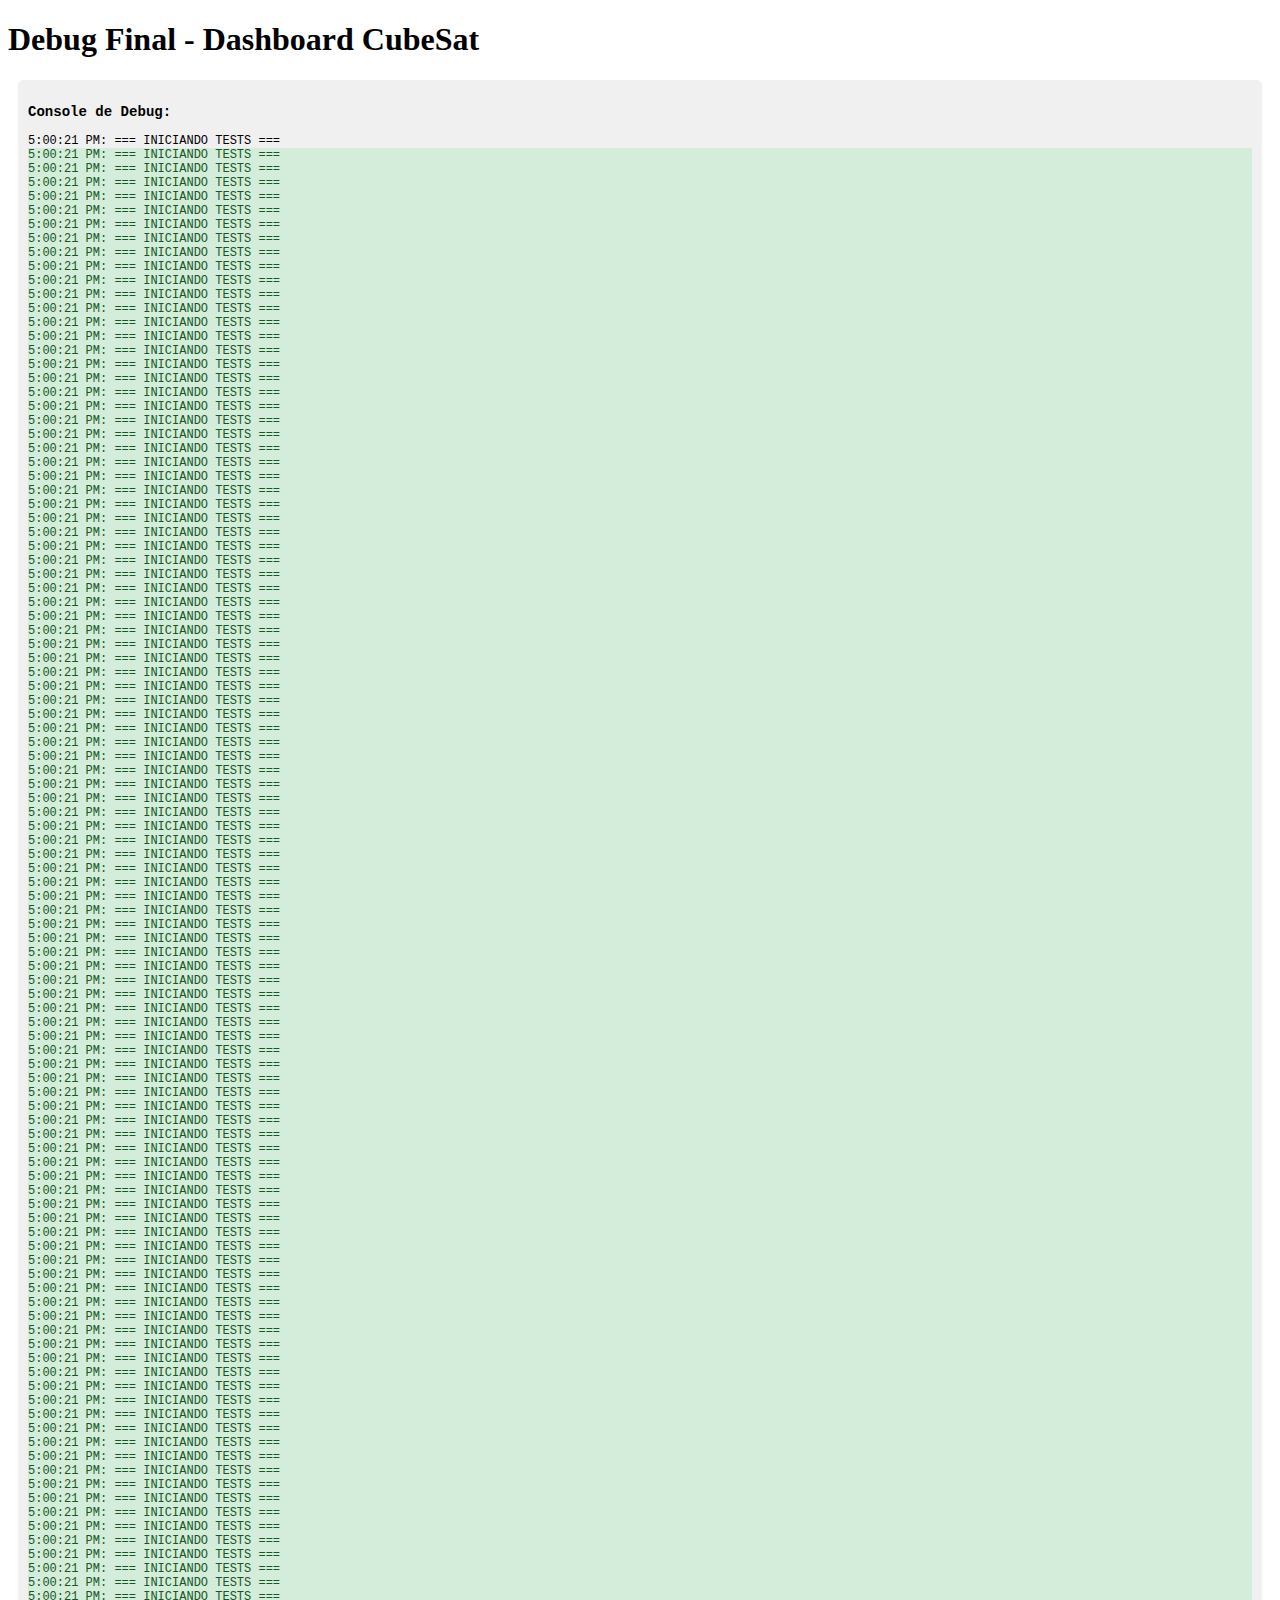
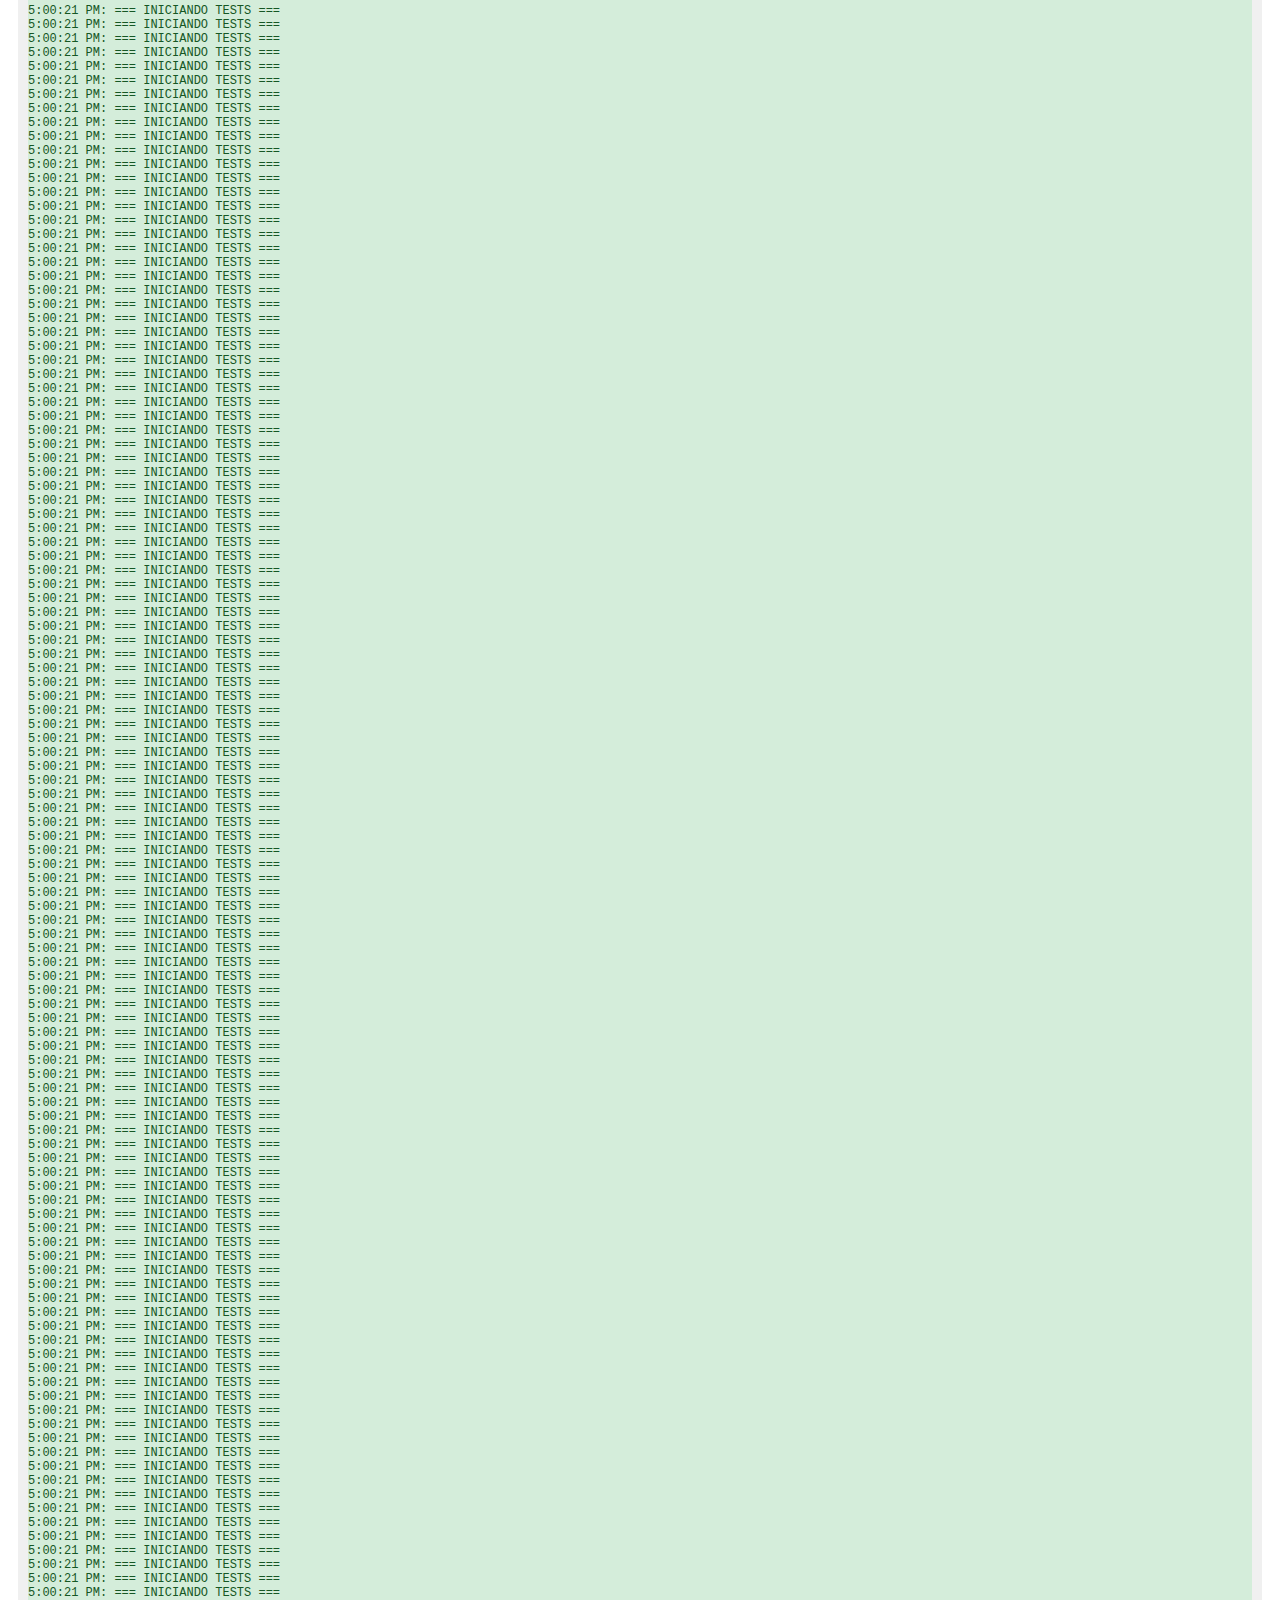
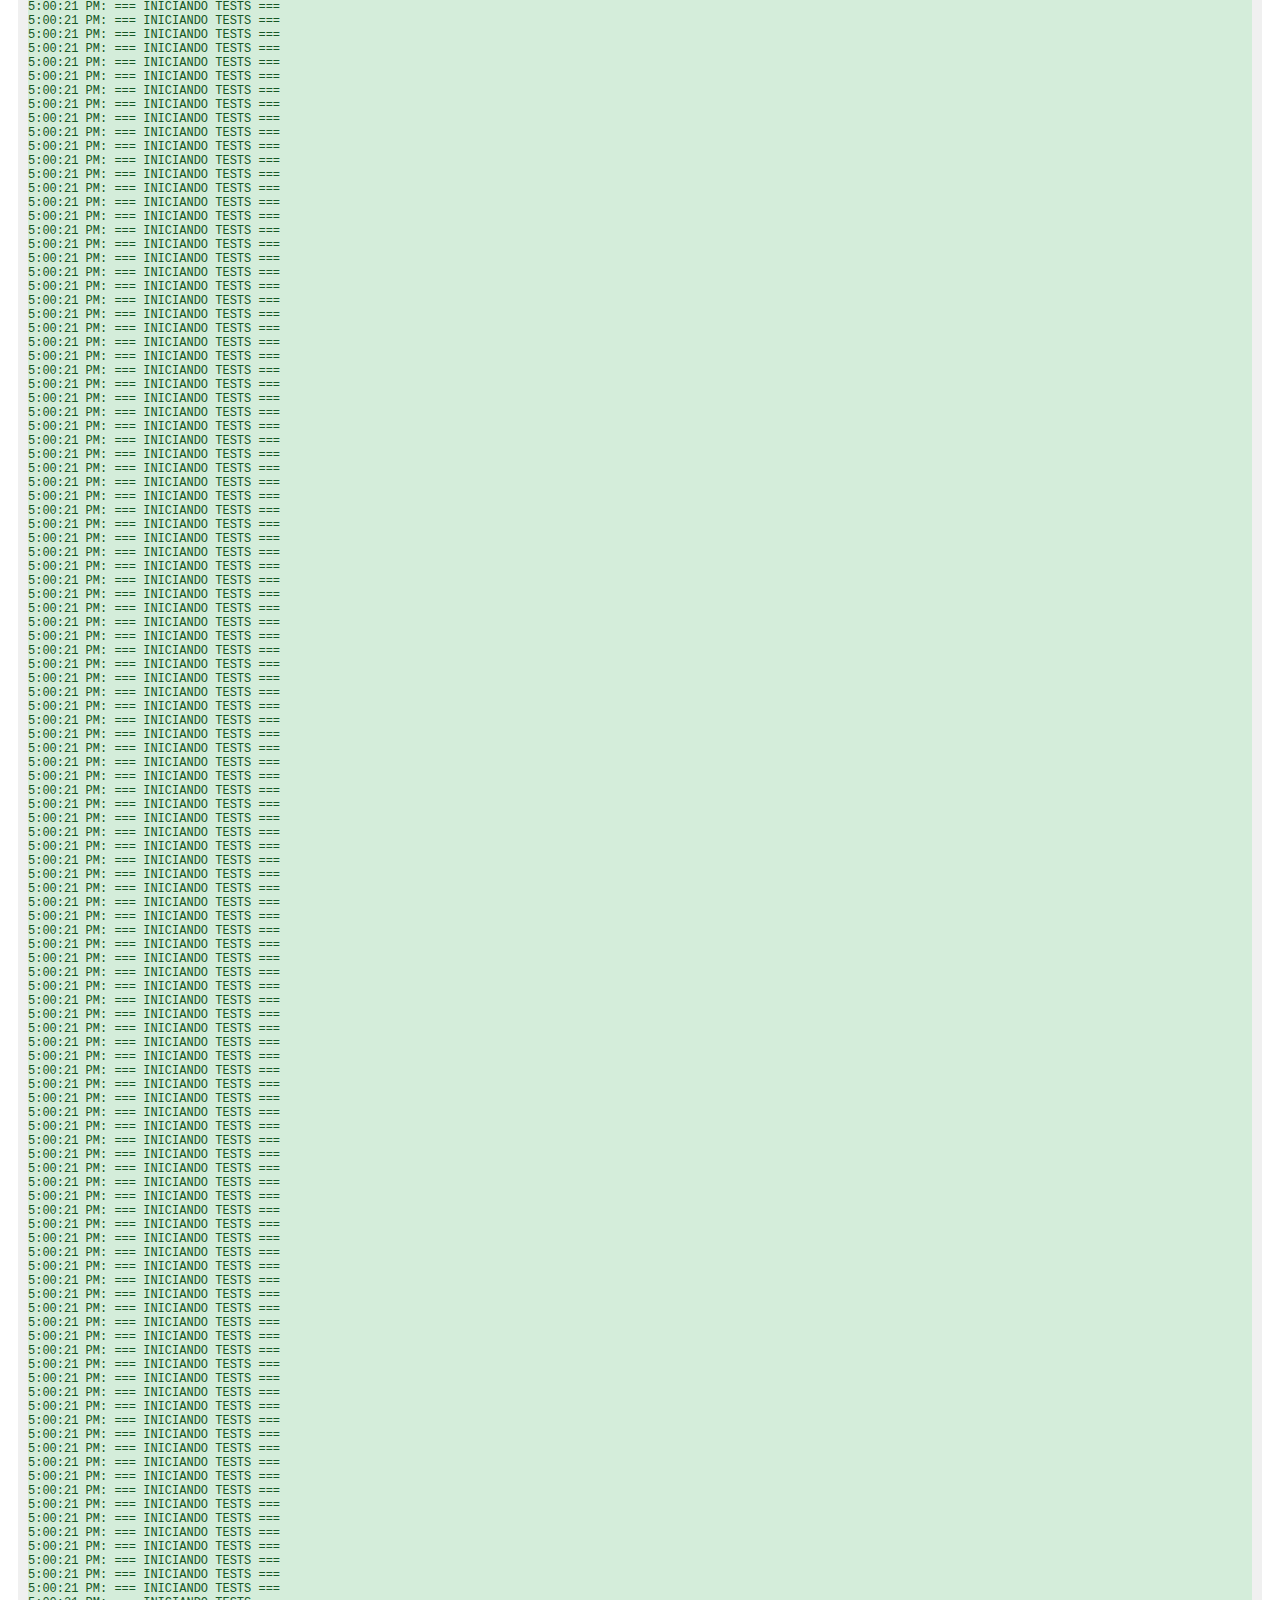
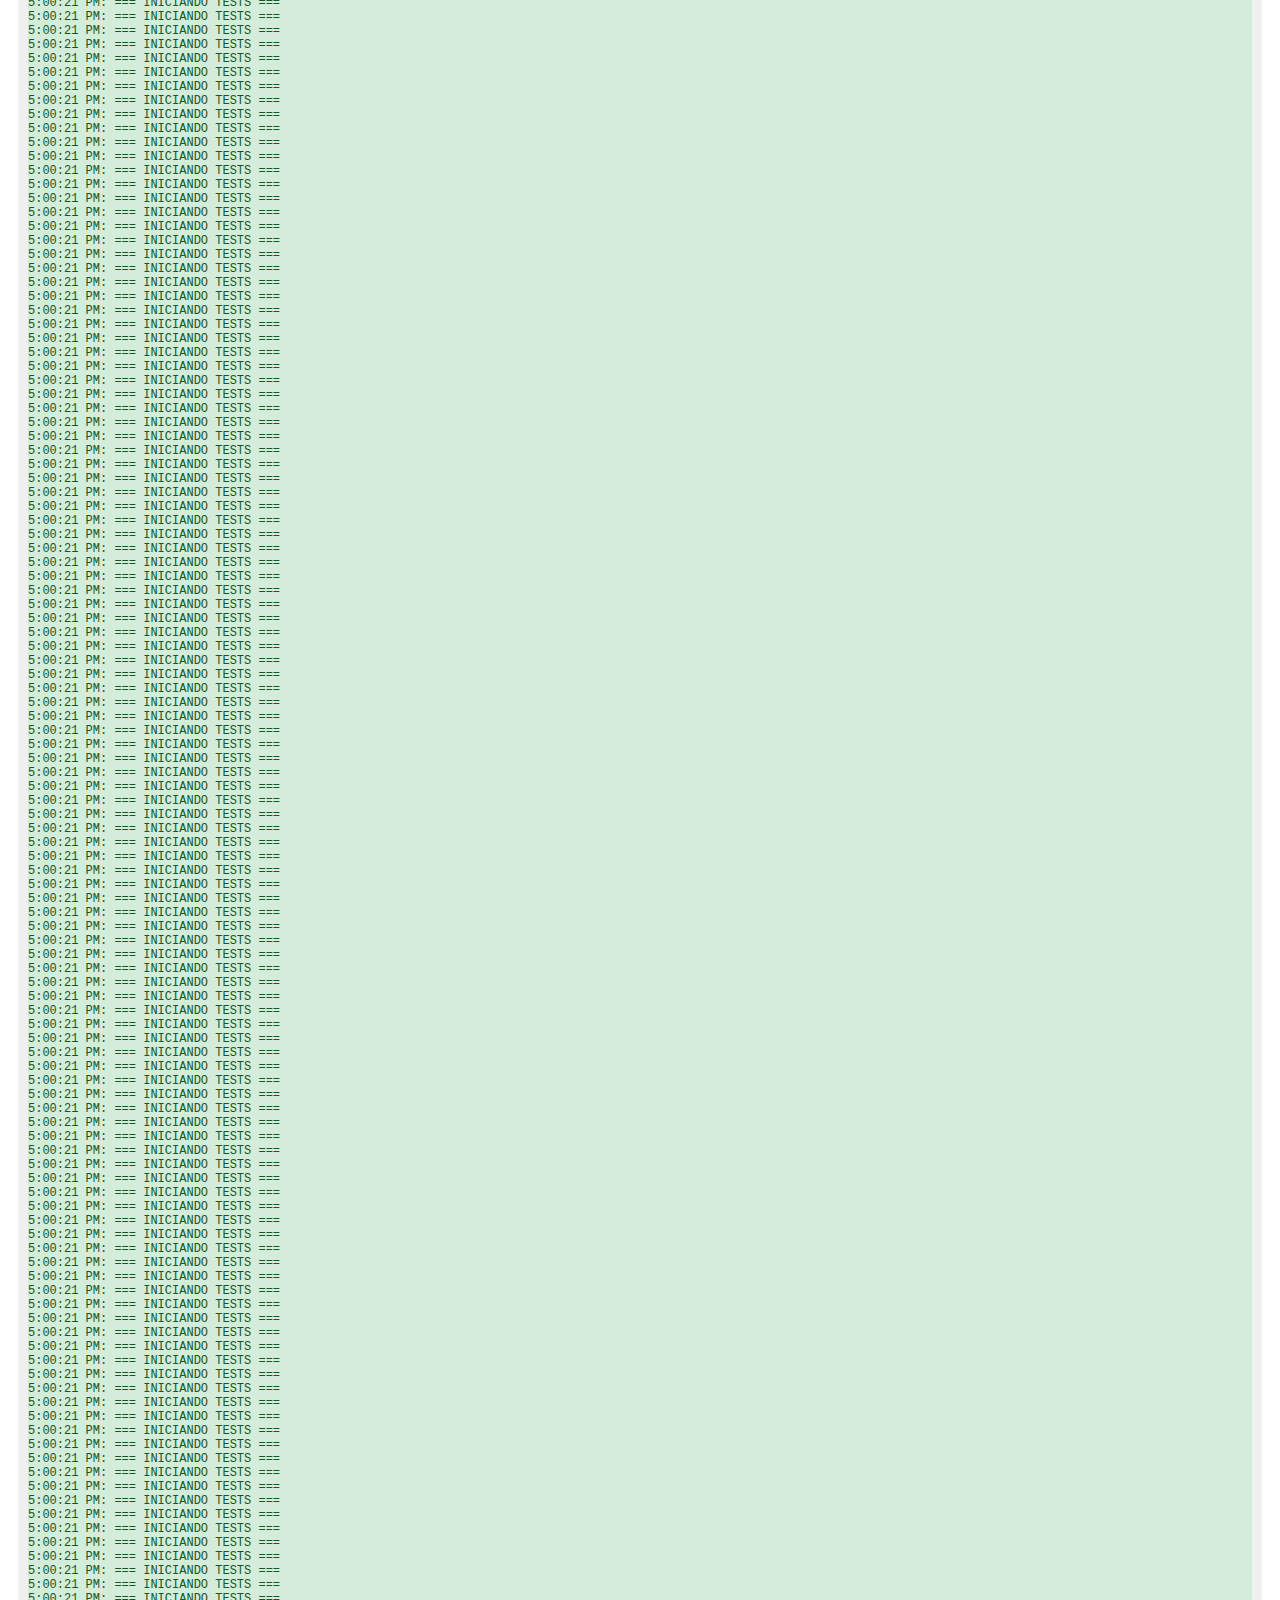
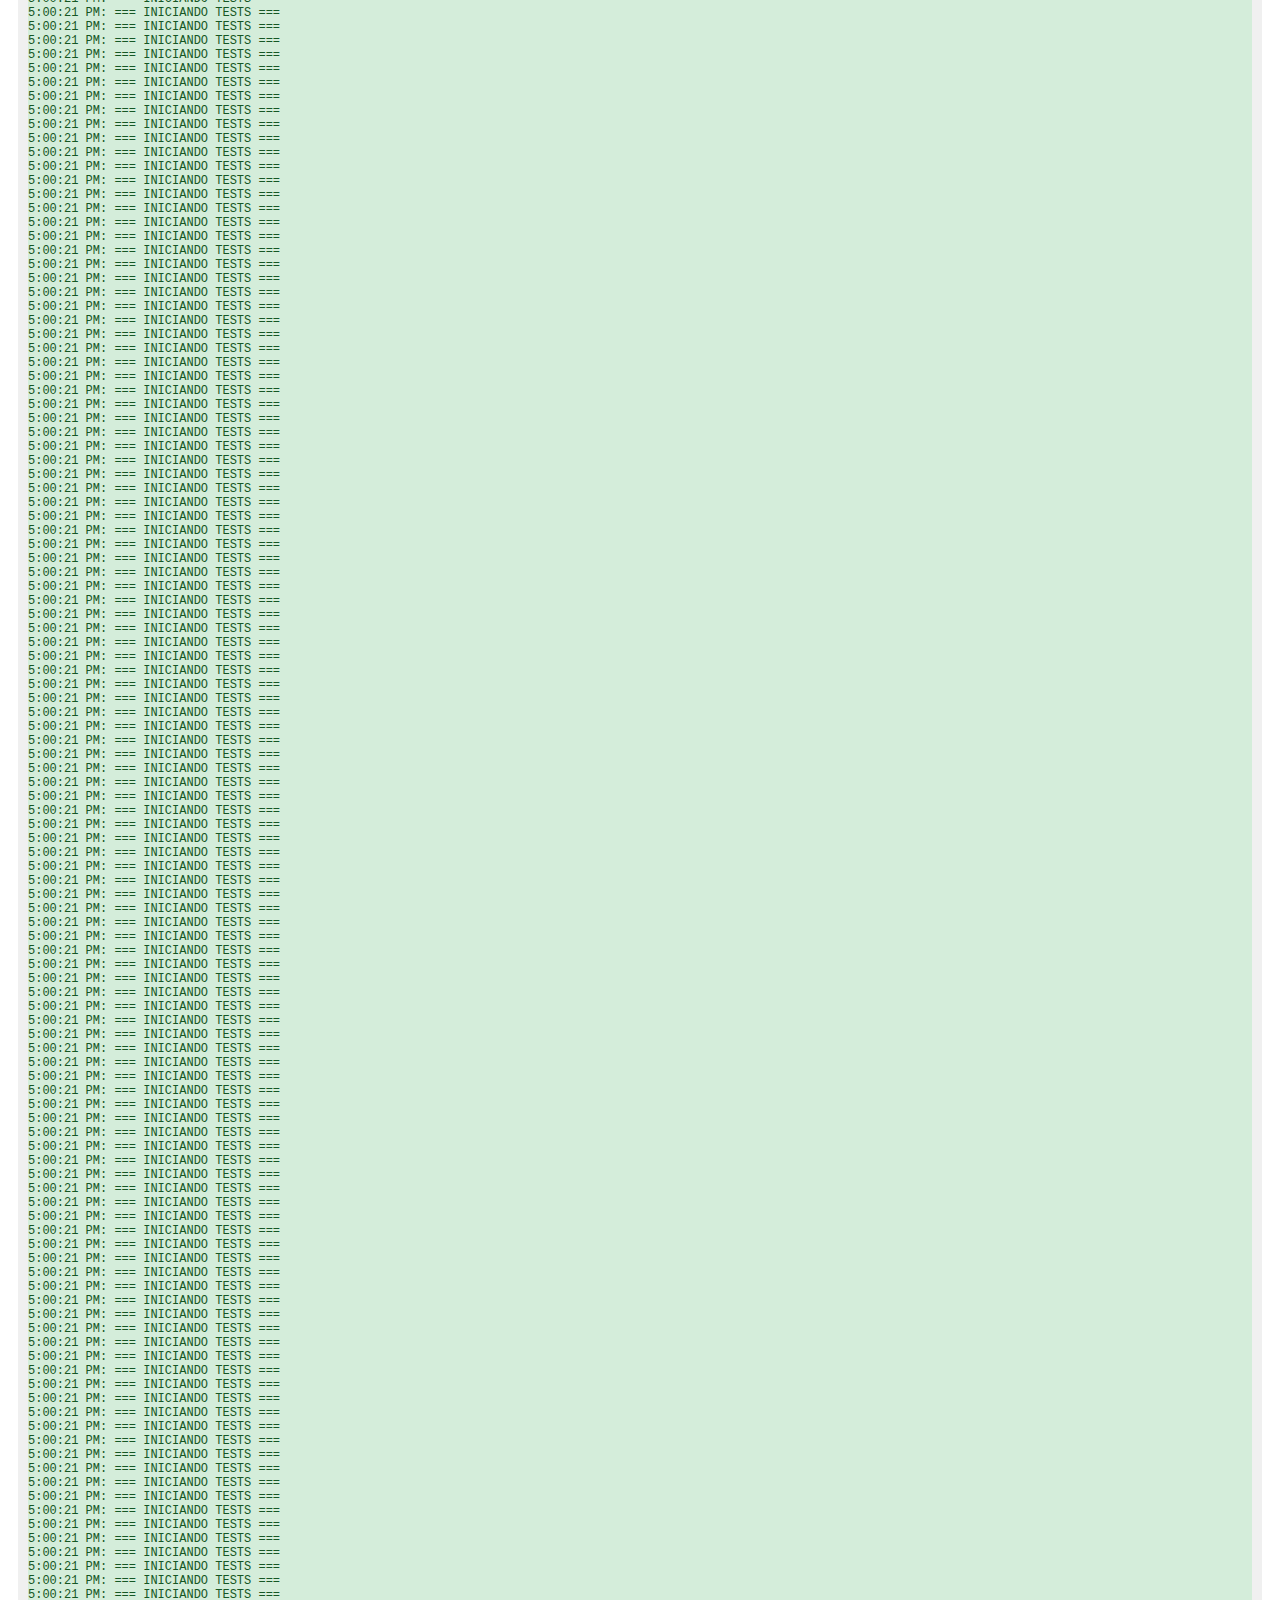
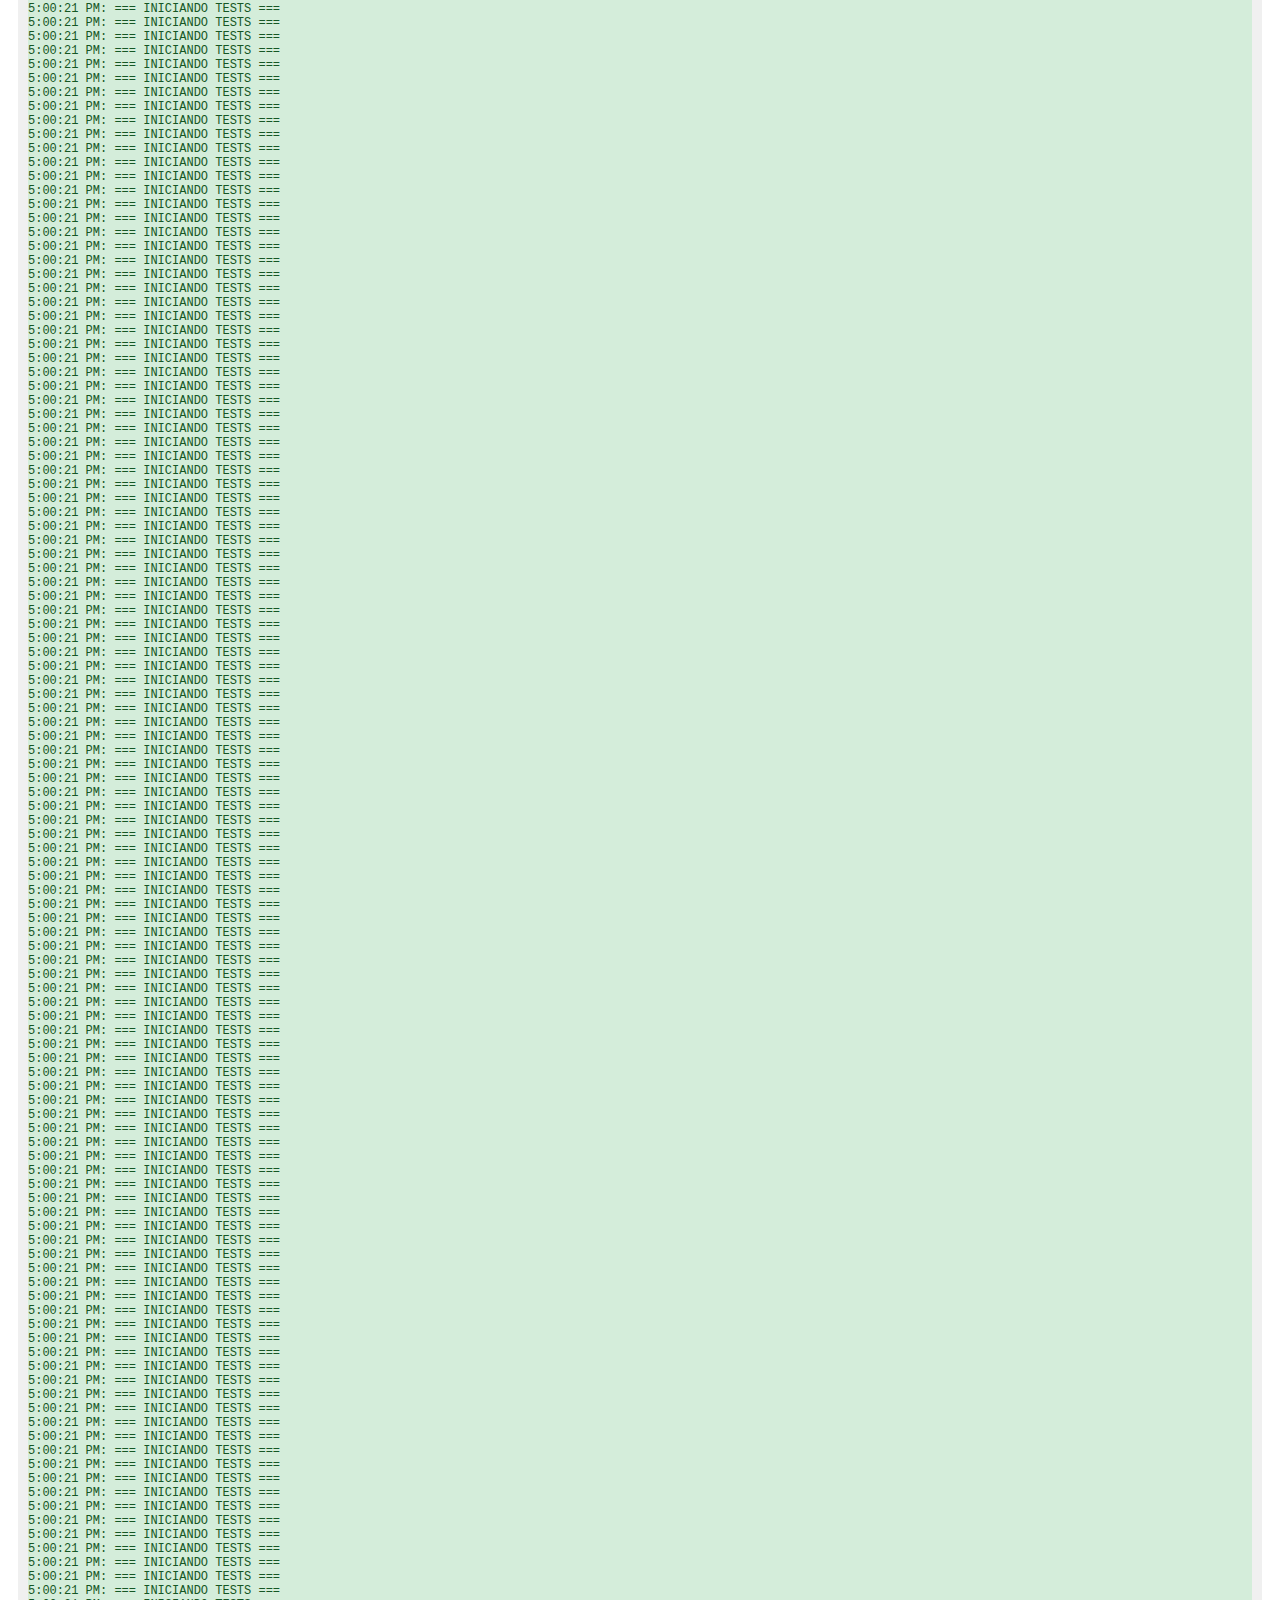
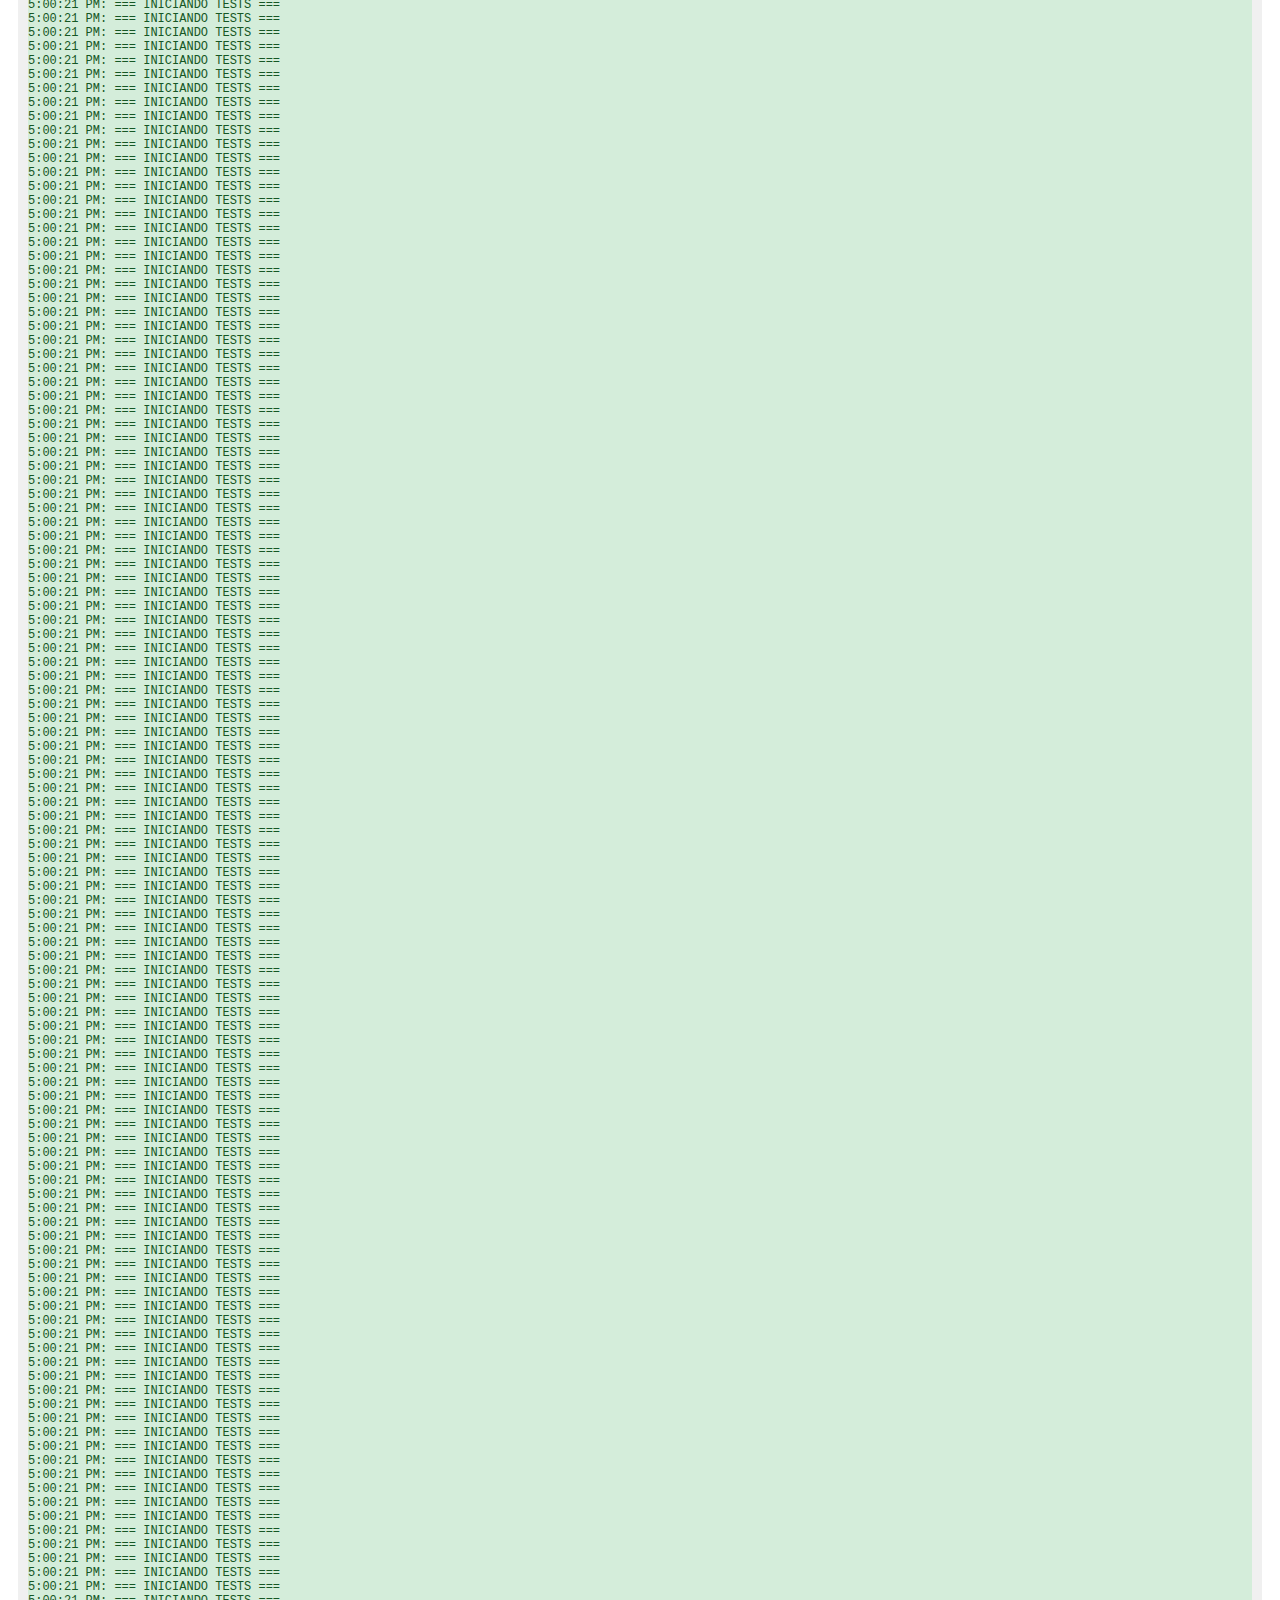
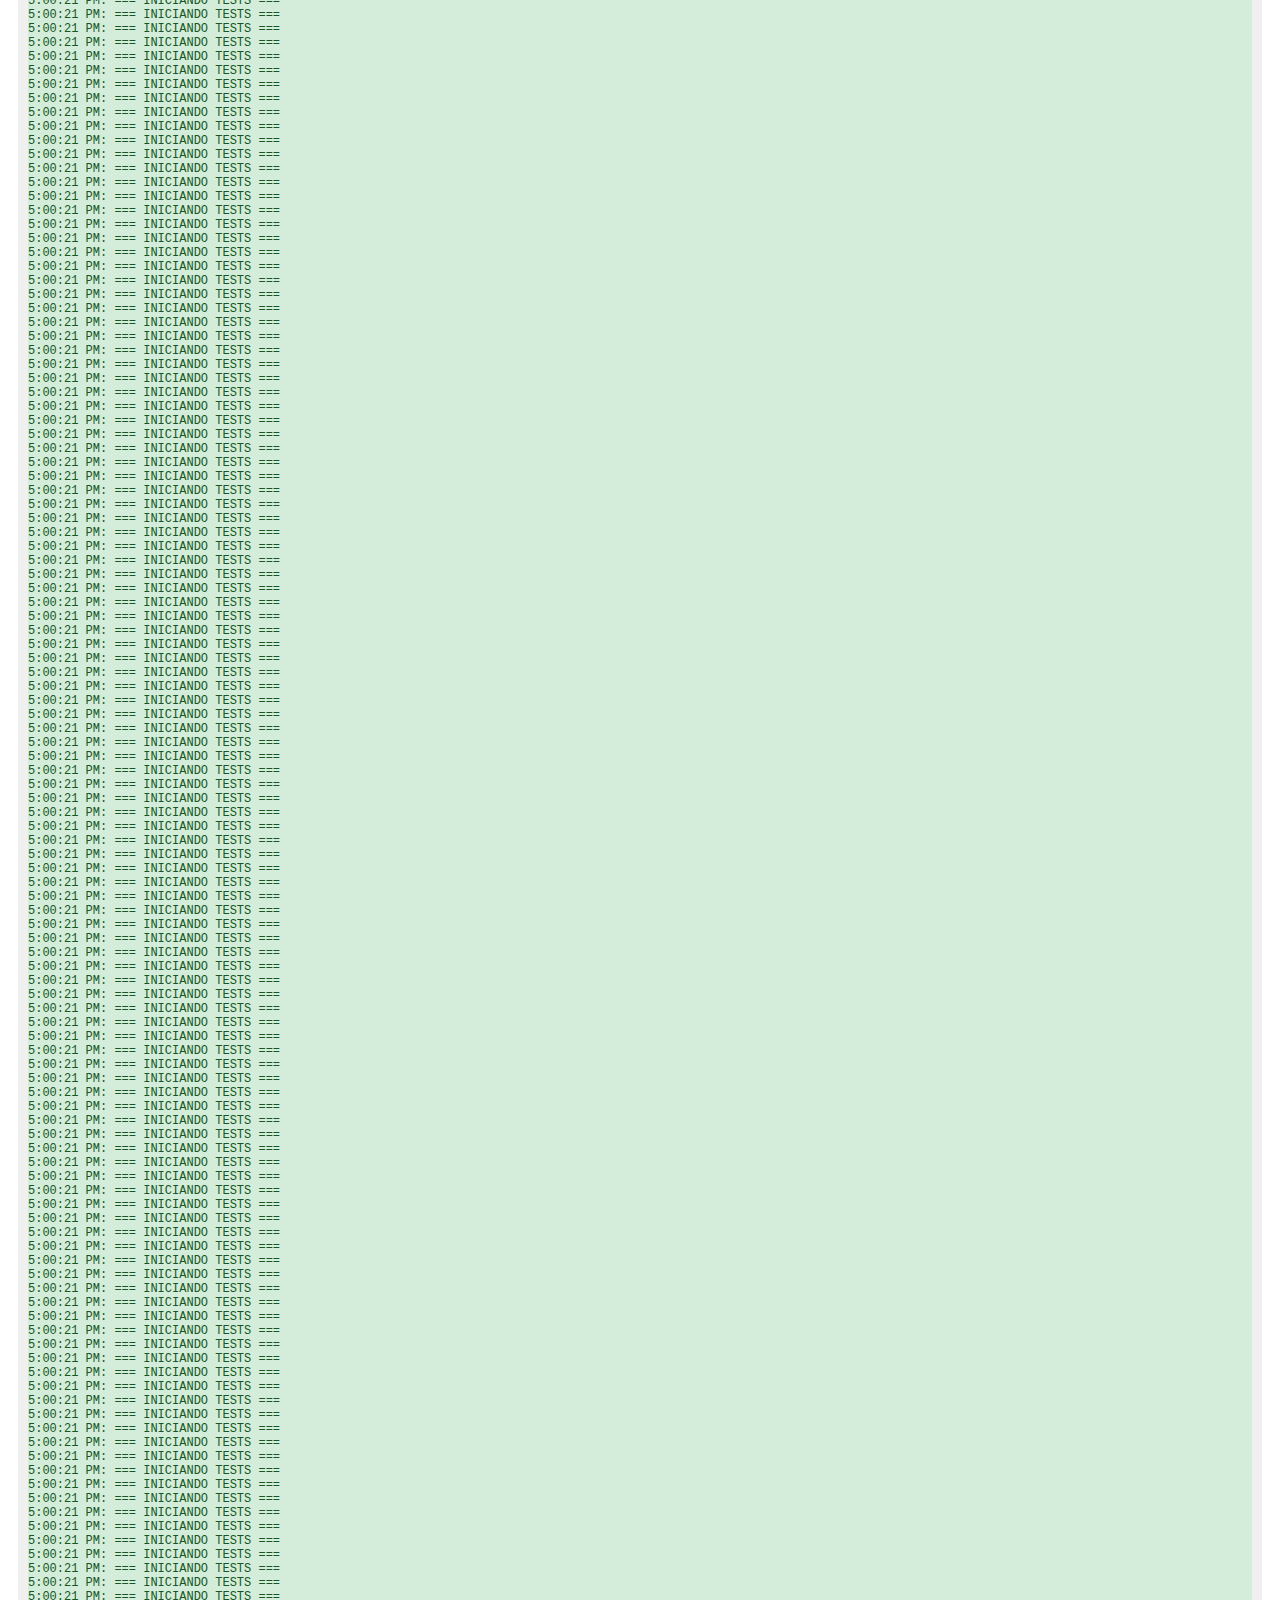
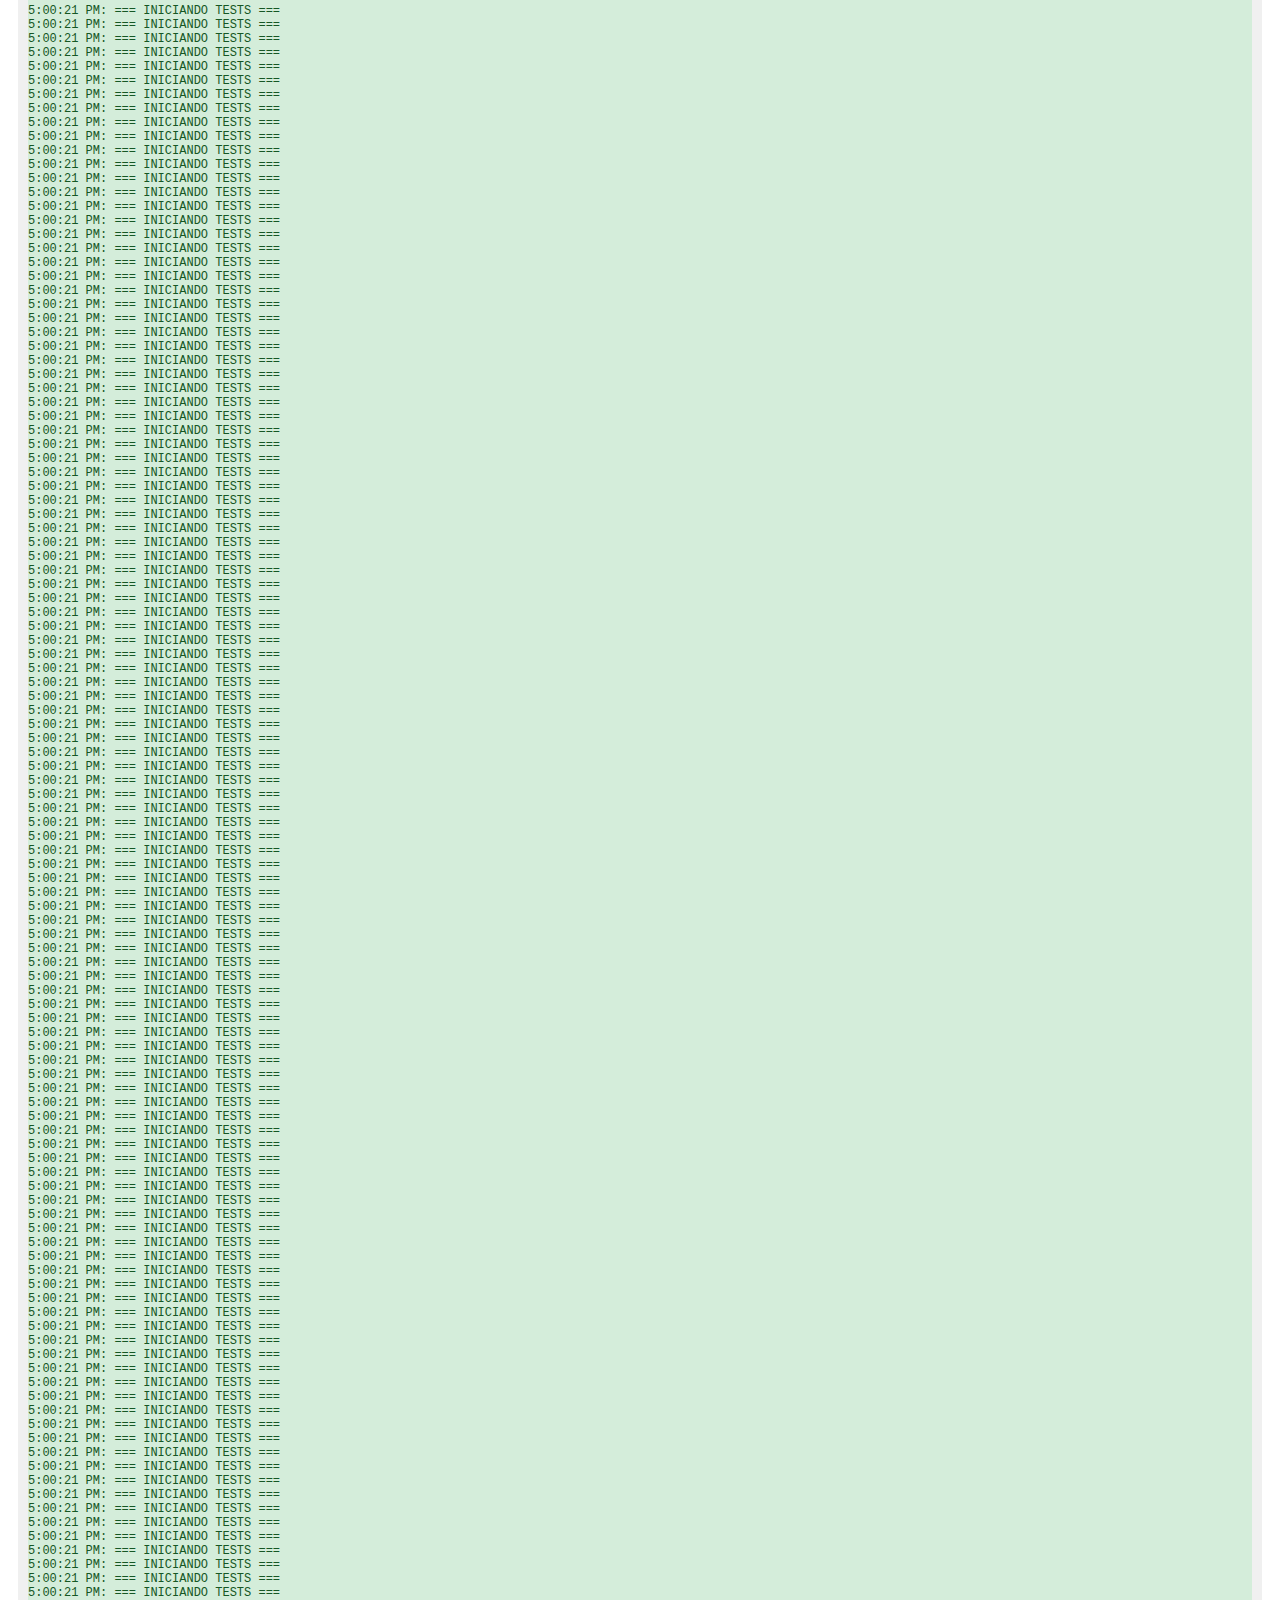
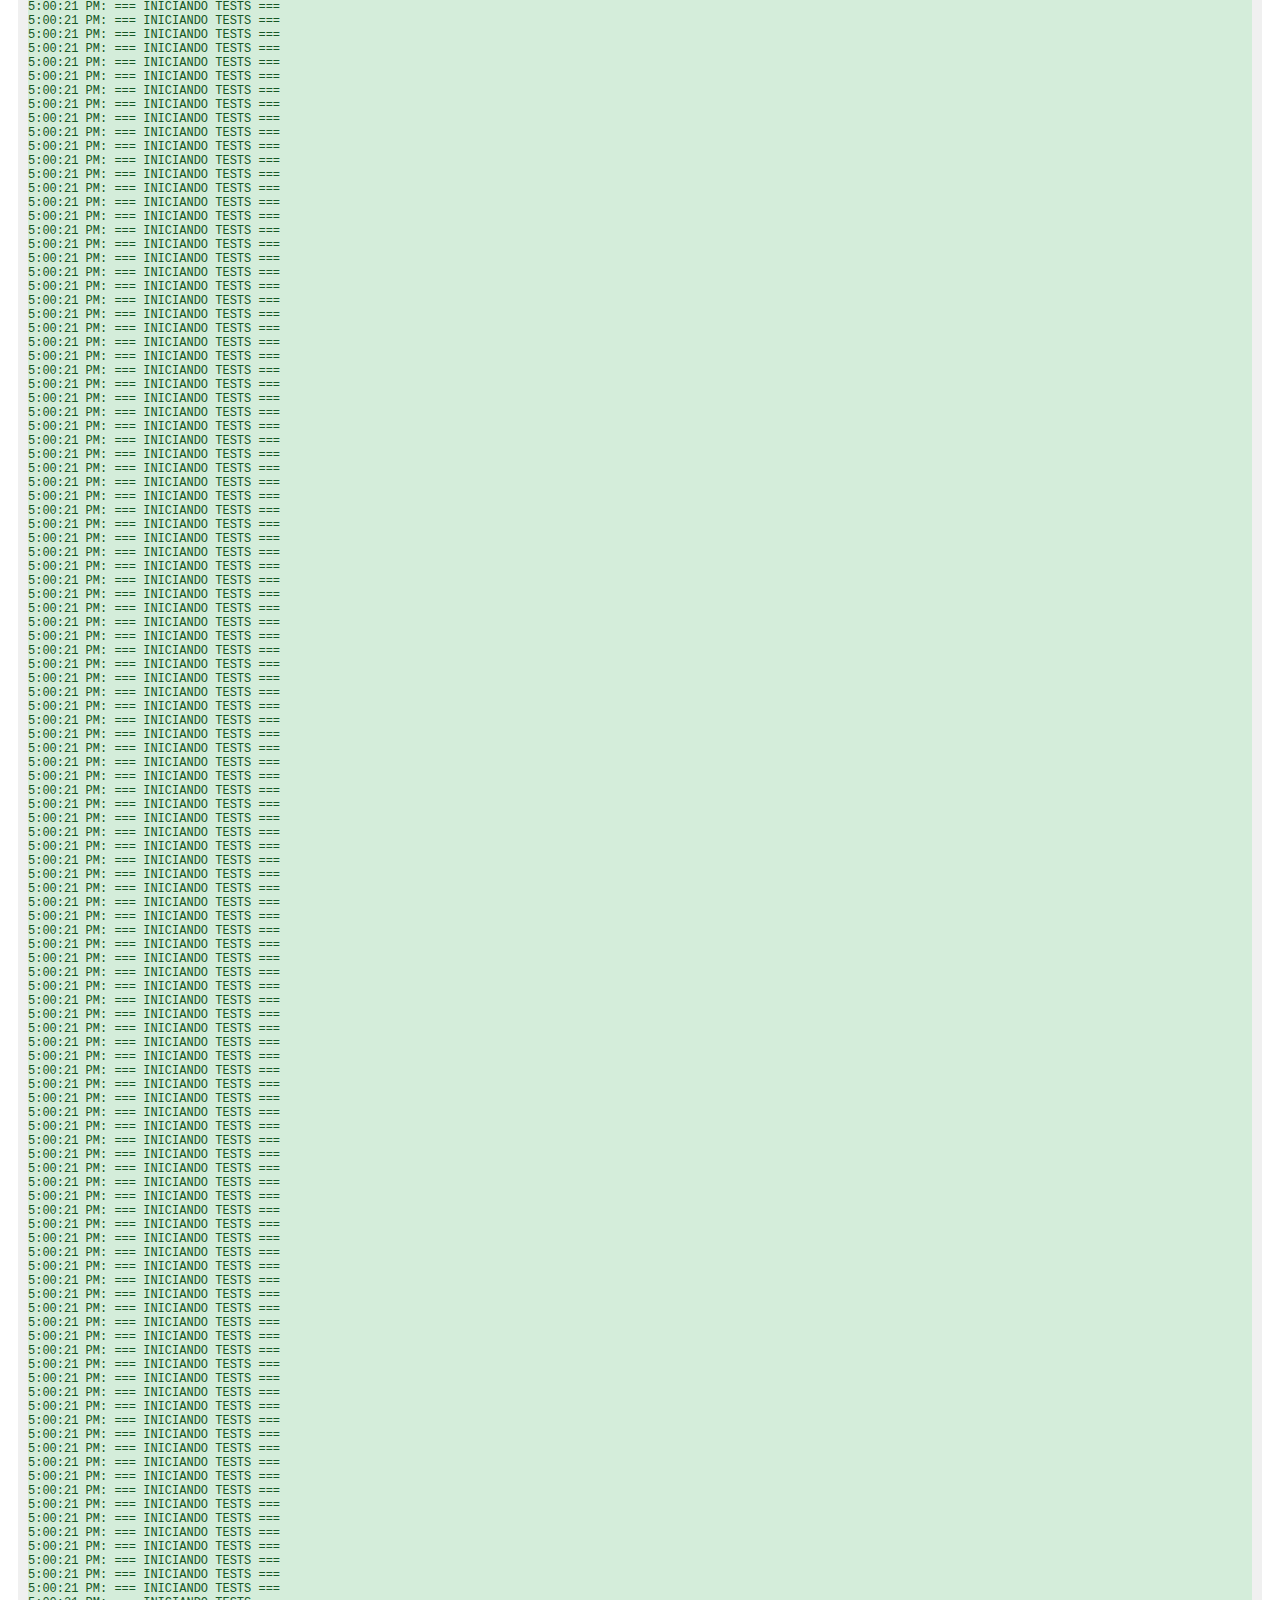
<file: cubesat/debug-final.html>
<!DOCTYPE html>
<html lang="en">
<head>
    <meta charset="UTF-8">
    <meta name="viewport" content="width=device-width, initial-scale=1.0">
    <title>Debug Final - Dashboard CubeSat</title>
    <script src="libs/chart/chart.min.js"></script>
    <style>
        .debug-info {
            background: #f0f0f0;
            padding: 10px;
            margin: 10px;
            border-radius: 5px;
            font-family: monospace;
            font-size: 12px;
        }
        .success { background: #d4edda; color: #155724; }
        .error { background: #f8d7da; color: #721c24; }
        .warning { background: #fff3cd; color: #856404; }
        
        .chart-container {
            width: 400px;
            height: 200px;
            margin: 10px;
            border: 1px solid #ccc;
        }
        
        .cubesat3d-container {
            width: 400px;
            height: 300px;
            margin: 10px;
            border: 1px solid #ccc;
            background: #000;
        }
        
        button {
            padding: 10px;
            margin: 5px;
            background: #007bff;
            color: white;
            border: none;
            border-radius: 3px;
            cursor: pointer;
        }
    </style>
</head>
<body>
    <h1>Debug Final - Dashboard CubeSat</h1>
    
    <div id="debug-console" class="debug-info">
        <h3>Console de Debug:</h3>
        <div id="debug-messages"></div>
    </div>
    
    <h3>1. Test Chart.js</h3>
    <div class="chart-container">
        <canvas id="testChart"></canvas>
    </div>
    
    <h3>2. Test Three.js</h3>
    <div id="cubesat3d" class="cubesat3d-container"></div>
    <button id="playButton">▶ Reproducir</button>
    <button id="pauseButton">⏸ Pausar</button>
    <button id="resetButton">⏹ Reiniciar</button>
    
    <!-- Scripts -->
    <script src="libs/three/three.min.js"></script>
    <script src="libs/three/OrbitControls.js"></script>
    <script>
        // Función para mostrar debug messages en pantalla
        function debugLog(message, type = 'info') {
            const debugMessages = document.getElementById('debug-messages');
            const div = document.createElement('div');
            div.textContent = new Date().toLocaleTimeString() + ': ' + message;
            div.className = type;
            debugMessages.appendChild(div);
            console.log(message);
        }
        
        // Override console.log para mostrar en pantalla también
        const originalLog = console.log;
        const originalError = console.error;
        
        console.log = function(...args) {
            debugLog(args.join(' '), 'success');
            originalLog.apply(console, args);
        };
        
        console.error = function(...args) {
            debugLog(args.join(' '), 'error');
            originalError.apply(console, args);
        };
        
        // Test librerías
        debugLog('=== INICIANDO TESTS ===');
        
        // 1. Test Chart.js
        if (typeof Chart !== 'undefined') {
            debugLog('✓ Chart.js cargado correctamente');
            
            try {
                const ctx = document.getElementById('testChart').getContext('2d');
                const chart = new Chart(ctx, {
                    type: 'line',
                    data: {
                        labels: ['1', '2', '3', '4', '5'],
                        datasets: [{
                            label: 'Test Data',
                            data: [10, 20, 15, 25, 30],
                            borderColor: 'red',
                            backgroundColor: 'rgba(255, 0, 0, 0.1)'
                        }]
                    },
                    options: {
                        responsive: true,
                        plugins: {
                            title: {
                                display: true,
                                text: 'Gráfico de Prueba'
                            }
                        }
                    }
                });
                debugLog('✓ Gráfico Chart.js creado exitosamente');
            } catch (error) {
                debugLog('✗ Error creando gráfico Chart.js: ' + error.message, 'error');
            }
        } else {
            debugLog('✗ Chart.js NO está disponible', 'error');
        }
        
        // 2. Test Three.js
        if (typeof THREE !== 'undefined') {
            debugLog('✓ Three.js cargado correctamente');
            
            try {
                // Crear escena simple
                const scene = new THREE.Scene();
                const camera = new THREE.PerspectiveCamera(75, 400/300, 0.1, 1000);
                const renderer = new THREE.WebGLRenderer();
                renderer.setSize(400, 300);
                document.getElementById('cubesat3d').appendChild(renderer.domElement);
                
                // Crear cubo simple
                const geometry = new THREE.BoxGeometry(1, 1, 1);
                const material = new THREE.MeshBasicMaterial({ color: 0x00ff00 });
                const cube = new THREE.Mesh(geometry, material);
                scene.add(cube);
                
                camera.position.z = 5;
                
                // Test OrbitControls
                if (typeof OrbitControls !== 'undefined') {
                    debugLog('✓ OrbitControls disponible');
                    const controls = new OrbitControls(camera, renderer.domElement);
                } else {
                    debugLog('✗ OrbitControls NO disponible', 'warning');
                }
                
                // Función de animación
                let isPlaying = false;
                function animate() {
                    requestAnimationFrame(animate);
                    if (isPlaying) {
                        cube.rotation.x += 0.01;
                        cube.rotation.y += 0.01;
                    }
                    renderer.render(scene, camera);
                }
                animate();
                
                // Event listeners para botones
                document.getElementById('playButton').addEventListener('click', () => {
                    debugLog('Play button clicked');
                    isPlaying = true;
                });
                
                document.getElementById('pauseButton').addEventListener('click', () => {
                    debugLog('Pause button clicked');
                    isPlaying = false;
                });
                
                document.getElementById('resetButton').addEventListener('click', () => {
                    debugLog('Reset button clicked');
                    isPlaying = false;
                    cube.rotation.x = 0;
                    cube.rotation.y = 0;
                });
                
                debugLog('✓ Escena 3D creada exitosamente');
                
            } catch (error) {
                debugLog('✗ Error creando escena 3D: ' + error.message, 'error');
            }
        } else {
            debugLog('✗ Three.js NO está disponible', 'error');
        }
        
        debugLog('=== TESTS COMPLETADOS ===');
    </script>
</body>
</html>
</file>
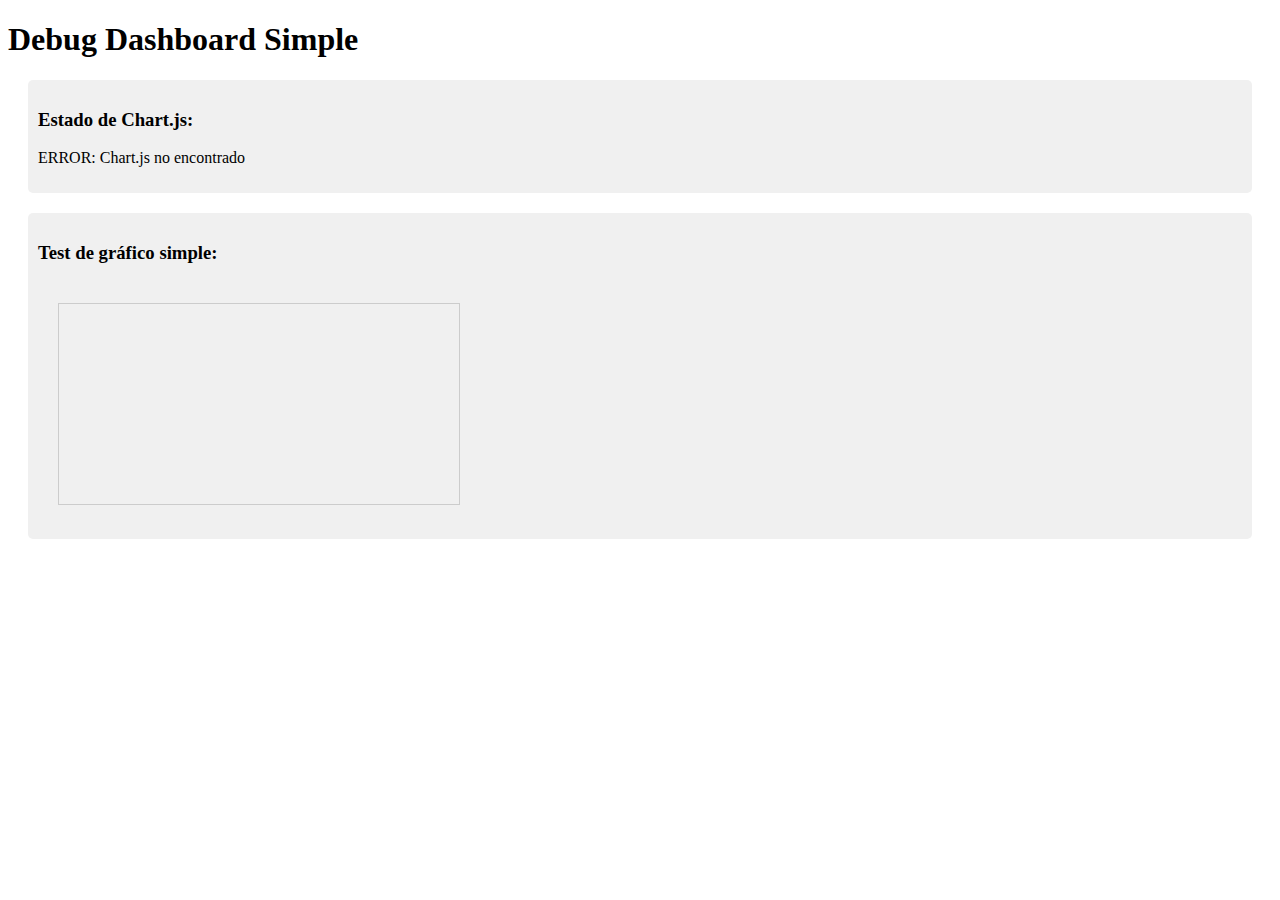
<file: cubesat/debug-simple.html>
<!DOCTYPE html>
<html lang="en">
<head>
    <meta charset="UTF-8">
    <meta name="viewport" content="width=device-width, initial-scale=1.0">
    <title>Debug Simple Dashboard</title>
    <script src="libs/chart/chart.min.js"></script>
    <style>
        canvas {
            max-width: 800px;
            max-height: 400px;
            border: 1px solid #ccc;
            margin: 20px;
        }
        .debug-info {
            margin: 20px;
            padding: 10px;
            background: #f0f0f0;
            border-radius: 5px;
        }
    </style>
</head>
<body>
    <h1>Debug Dashboard Simple</h1>
    
    <div class="debug-info">
        <h3>Estado de Chart.js:</h3>
        <p id="chartjs-status">Verificando...</p>
    </div>
    
    <div class="debug-info">
        <h3>Test de gráfico simple:</h3>
        <canvas id="testChart" width="400" height="200"></canvas>
    </div>

    <script>
        // Verificar si Chart.js está disponible
        document.getElementById('chartjs-status').textContent = 
            typeof Chart !== 'undefined' ? 'Chart.js cargado correctamente' : 'ERROR: Chart.js no encontrado';
        
        // Crear un gráfico de prueba simple
        if (typeof Chart !== 'undefined') {
            const ctx = document.getElementById('testChart').getContext('2d');
            const chart = new Chart(ctx, {
                type: 'line',
                data: {
                    labels: ['1', '2', '3', '4', '5'],
                    datasets: [{
                        label: 'Test Data',
                        data: [10, 20, 15, 25, 30],
                        borderColor: 'red',
                        backgroundColor: 'rgba(255, 0, 0, 0.1)'
                    }]
                },
                options: {
                    responsive: true,
                    plugins: {
                        title: {
                            display: true,
                            text: 'Gráfico de Prueba'
                        }
                    }
                }
            });
            console.log('Gráfico de prueba creado:', chart);
        } else {
            console.error('Chart.js no está disponible');
        }
    </script>
</body>
</html>
</file>
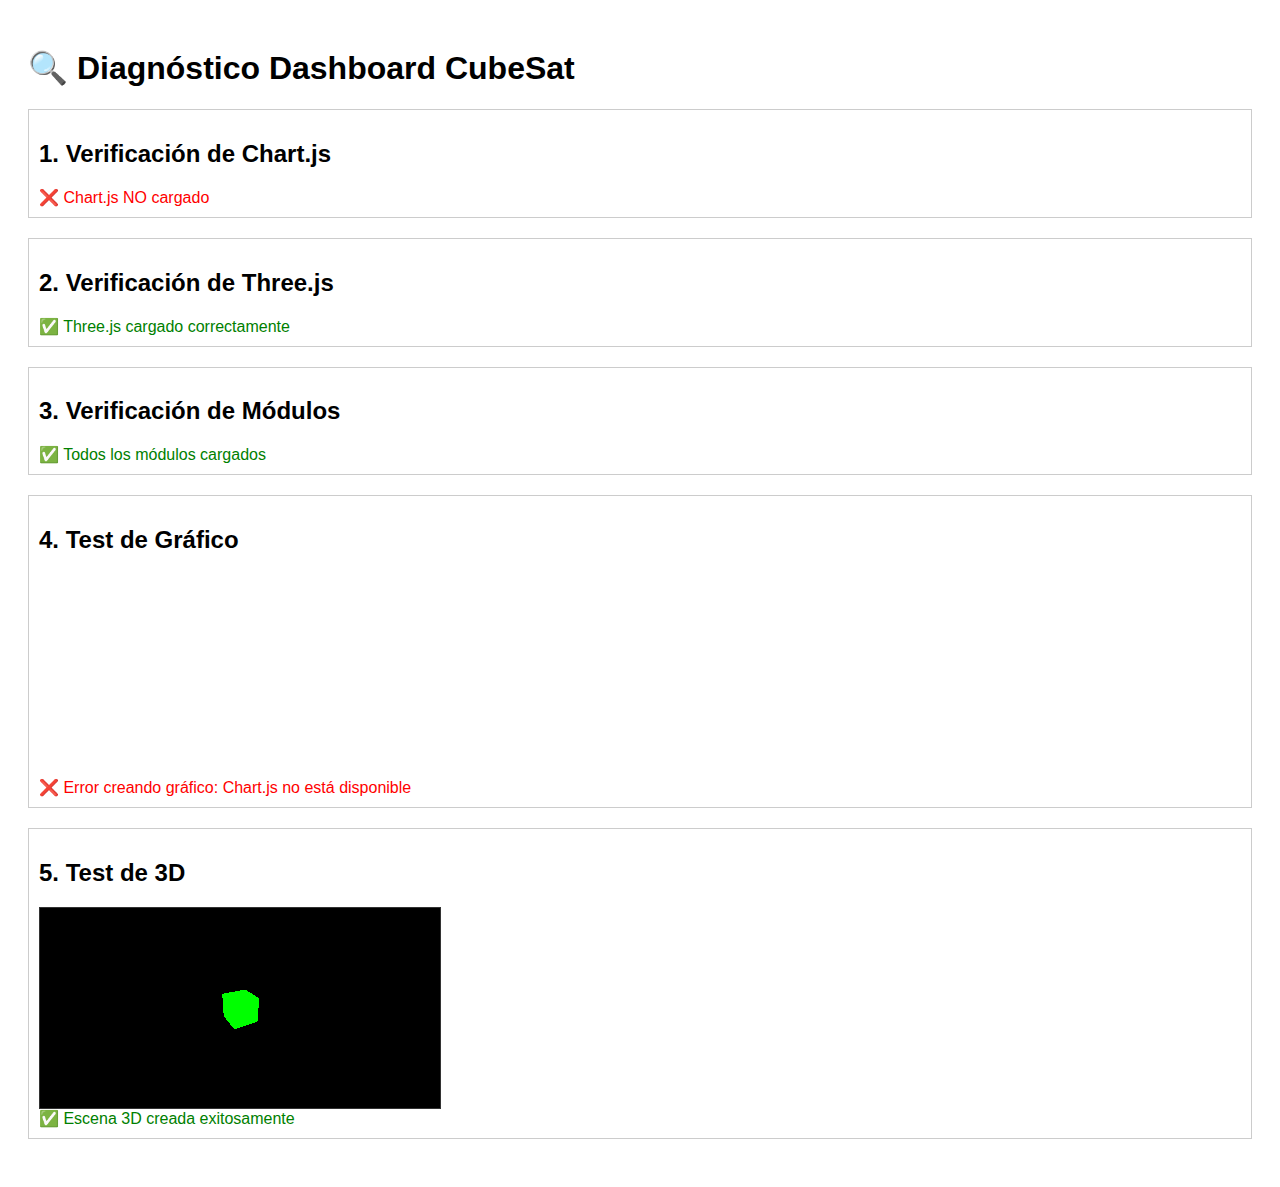
<file: cubesat/debug-test.html>
<!DOCTYPE html>
<html lang="en">
<head>
    <meta charset="UTF-8">
    <meta name="viewport" content="width=device-width, initial-scale=1.0">
    <title>Debug Dashboard CubeSat</title>
    <style>
        body { font-family: Arial, sans-serif; padding: 20px; }
        .error { color: red; }
        .success { color: green; }
        .section { margin: 20px 0; padding: 10px; border: 1px solid #ccc; }
    </style>
</head>
<body>
    <h1>🔍 Diagnóstico Dashboard CubeSat</h1>
    
    <div class="section">
        <h2>1. Verificación de Chart.js</h2>
        <div id="chart-status">Verificando...</div>
    </div>
    
    <div class="section">
        <h2>2. Verificación de Three.js</h2>
        <div id="three-status">Verificando...</div>
    </div>
    
    <div class="section">
        <h2>3. Verificación de Módulos</h2>
        <div id="modules-status">Verificando...</div>
    </div>
    
    <div class="section">
        <h2>4. Test de Gráfico</h2>
        <canvas id="testChart" width="400" height="200"></canvas>
        <div id="chart-test-status">Iniciando test...</div>
    </div>
    
    <div class="section">
        <h2>5. Test de 3D</h2>
        <div id="test3d" style="width: 400px; height: 200px; border: 1px solid #333;"></div>
        <div id="three-test-status">Iniciando test...</div>
    </div>

    <!-- Cargar librerías locales -->
    <script src="libs/chart/chart.min.js"></script>
    <script src="libs/three/three.min.js"></script>
    <script src="libs/three/OrbitControls.js"></script>

    <script>
        // Test 1: Chart.js
        document.getElementById('chart-status').innerHTML = 
            typeof Chart !== 'undefined' ? 
            '<span class="success">✅ Chart.js cargado correctamente</span>' : 
            '<span class="error">❌ Chart.js NO cargado</span>';

        // Test 2: Three.js
        document.getElementById('three-status').innerHTML = 
            typeof THREE !== 'undefined' ? 
            '<span class="success">✅ Three.js cargado correctamente</span>' : 
            '<span class="error">❌ Three.js NO cargado</span>';

        // Test 3: Verificar OrbitControls
        const orbitStatus = (typeof THREE !== 'undefined' && THREE.OrbitControls) ? 
            '<span class="success">✅ OrbitControls disponible</span>' : 
            '<span class="error">❌ OrbitControls NO disponible</span>';

        // Test 4: Cargar módulos
        let moduleErrors = [];
        
        // Función para cargar script y verificar
        function loadScript(src) {
            return new Promise((resolve, reject) => {
                const script = document.createElement('script');
                script.src = src;
                script.onload = resolve;
                script.onerror = reject;
                document.head.appendChild(script);
            });
        }

        // Cargar módulos en secuencia
        Promise.all([
            loadScript('js/data-generator.js'),
            loadScript('js/stats-module.js'),
            loadScript('js/chart-module.js'),
            loadScript('js/csv-module.js'),
            loadScript('js/orientation3d-module.js')
        ]).then(() => {
            document.getElementById('modules-status').innerHTML = 
                '<span class="success">✅ Todos los módulos cargados</span>';
            
            // Test de Chart.js
            testChart();
            
            // Test de Three.js
            test3D();
            
        }).catch((error) => {
            document.getElementById('modules-status').innerHTML = 
                '<span class="error">❌ Error cargando módulos: ' + error + '</span>';
        });

        function testChart() {
            try {
                if (typeof Chart === 'undefined') {
                    throw new Error('Chart.js no está disponible');
                }

                const ctx = document.getElementById('testChart').getContext('2d');
                new Chart(ctx, {
                    type: 'line',
                    data: {
                        labels: ['1', '2', '3', '4', '5'],
                        datasets: [{
                            label: 'Test Data',
                            data: [10, 20, 15, 25, 30],
                            borderColor: 'rgb(75, 192, 192)',
                            tension: 0.1
                        }]
                    },
                    options: {
                        responsive: false,
                        plugins: {
                            title: {
                                display: true,
                                text: 'Test Chart'
                            }
                        }
                    }
                });
                
                document.getElementById('chart-test-status').innerHTML = 
                    '<span class="success">✅ Gráfico de prueba creado exitosamente</span>';
                    
            } catch (error) {
                document.getElementById('chart-test-status').innerHTML = 
                    '<span class="error">❌ Error creando gráfico: ' + error.message + '</span>';
            }
        }

        function test3D() {
            try {
                if (typeof THREE === 'undefined') {
                    throw new Error('Three.js no está disponible');
                }

                const scene = new THREE.Scene();
                const camera = new THREE.PerspectiveCamera(75, 2, 0.1, 1000);
                const renderer = new THREE.WebGLRenderer();
                
                renderer.setSize(400, 200);
                document.getElementById('test3d').appendChild(renderer.domElement);

                // Crear un cubo simple
                const geometry = new THREE.BoxGeometry(1, 1, 1);
                const material = new THREE.MeshBasicMaterial({ color: 0x00ff00 });
                const cube = new THREE.Mesh(geometry, material);
                scene.add(cube);

                camera.position.z = 5;

                // Animar
                function animate() {
                    requestAnimationFrame(animate);
                    cube.rotation.x += 0.01;
                    cube.rotation.y += 0.01;
                    renderer.render(scene, camera);
                }
                animate();

                document.getElementById('three-test-status').innerHTML = 
                    '<span class="success">✅ Escena 3D creada exitosamente</span>';
                    
            } catch (error) {
                document.getElementById('three-test-status').innerHTML = 
                    '<span class="error">❌ Error creando escena 3D: ' + error.message + '</span>';
            }
        }

        // Mostrar información adicional
        setTimeout(() => {
            document.getElementById('modules-status').innerHTML += '<br>' + orbitStatus;
            
            // Mostrar errores de consola si los hay
            window.addEventListener('error', function(e) {
                console.error('Error detectado:', e.error);
            });
        }, 1000);
    </script>
</body>
</html>
</file>
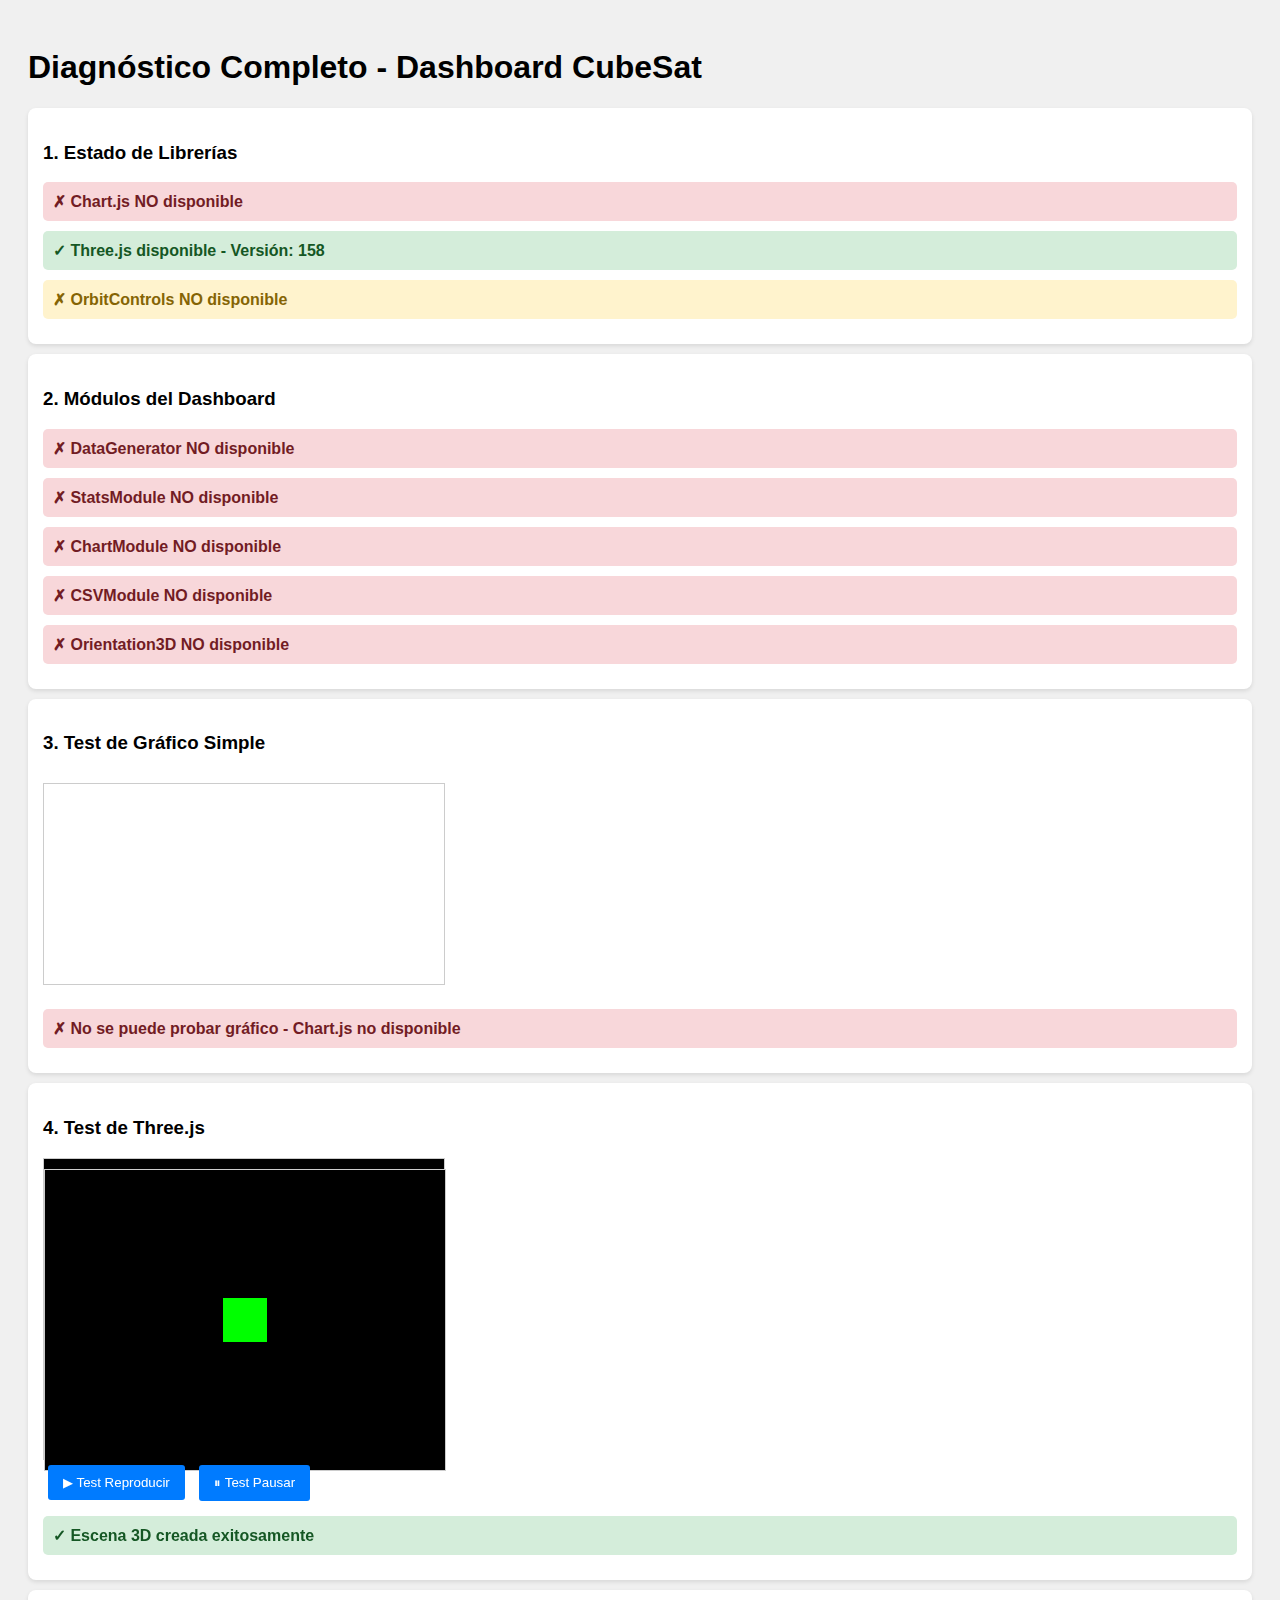
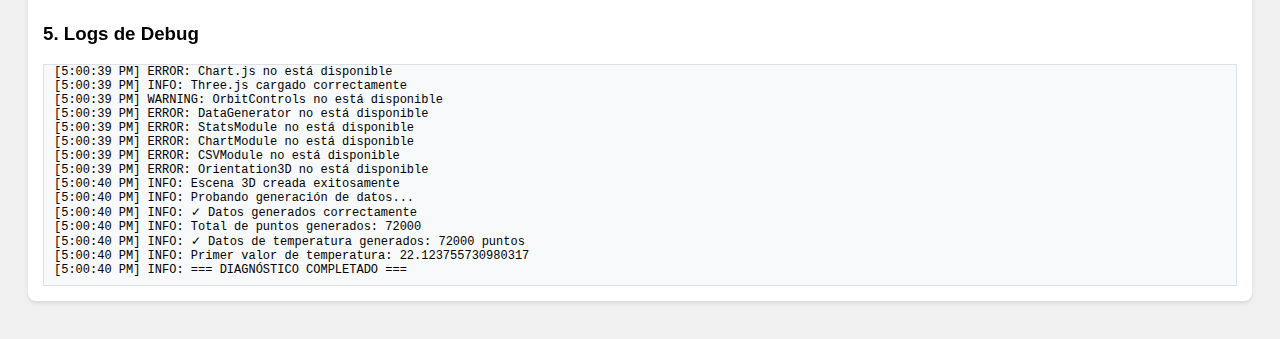
<file: cubesat/diagnostico-completo.html>
<!DOCTYPE html>
<html lang="en">
<head>
    <meta charset="UTF-8">
    <meta name="viewport" content="width=device-width, initial-scale=1.0">
    <title>Diagnóstico Completo Dashboard</title>
    <script src="libs/chart/chart.min.js"></script>
    <script src="libs/three/three.min.js"></script>
    <script src="libs/three/OrbitControls.js"></script>
    <style>
        body {
            font-family: Arial, sans-serif;
            padding: 20px;
            background-color: #f0f0f0;
        }
        .status {
            padding: 10px;
            margin: 10px 0;
            border-radius: 5px;
            font-weight: bold;
        }
        .success { background-color: #d4edda; color: #155724; }
        .error { background-color: #f8d7da; color: #721c24; }
        .warning { background-color: #fff3cd; color: #856404; }
        .debug-section {
            background: white;
            padding: 15px;
            margin: 10px 0;
            border-radius: 8px;
            box-shadow: 0 2px 4px rgba(0,0,0,0.1);
        }
        canvas {
            border: 1px solid #ccc;
            margin: 10px 0;
        }
        #cubesat3d {
            width: 400px;
            height: 300px;
            border: 1px solid #ccc;
            background: #000;
        }
        button {
            padding: 10px 15px;
            margin: 5px;
            background: #007bff;
            color: white;
            border: none;
            border-radius: 3px;
            cursor: pointer;
        }
        .log {
            background: #f8f9fa;
            border: 1px solid #dee2e6;
            padding: 10px;
            max-height: 200px;
            overflow-y: auto;
            font-family: monospace;
            font-size: 12px;
            white-space: pre-wrap;
        }
    </style>
</head>
<body>
    <h1>Diagnóstico Completo - Dashboard CubeSat</h1>
    
    <div class="debug-section">
        <h3>1. Estado de Librerías</h3>
        <div id="library-status"></div>
    </div>
    
    <div class="debug-section">
        <h3>2. Módulos del Dashboard</h3>
        <div id="modules-status"></div>
    </div>
    
    <div class="debug-section">
        <h3>3. Test de Gráfico Simple</h3>
        <canvas id="testChart" width="400" height="200"></canvas>
        <div id="chart-status"></div>
    </div>
    
    <div class="debug-section">
        <h3>4. Test de Three.js</h3>
        <div id="cubesat3d"></div>
        <button id="testPlayButton">▶ Test Reproducir</button>
        <button id="testPauseButton">⏸ Test Pausar</button>
        <div id="threejs-status"></div>
    </div>
    
    <div class="debug-section">
        <h3>5. Logs de Debug</h3>
        <div id="debug-log" class="log"></div>
    </div>

    <!-- Primero cargar los módulos del dashboard -->
    <script src="js/data-generator.js"></script>
    <script src="js/stats-module.js"></script>
    <script src="js/chart-module.js"></script>
    <script src="js/csv-module.js"></script>
    <script src="js/orientation3d-module.js"></script>

    <script>
        // Sistema de logging
        const debugLog = document.getElementById('debug-log');
        function log(message, type = 'info') {
            const timestamp = new Date().toLocaleTimeString();
            const logEntry = `[${timestamp}] ${type.toUpperCase()}: ${message}\n`;
            debugLog.textContent += logEntry;
            debugLog.scrollTop = debugLog.scrollHeight;
            
            if (type === 'error') {
                console.error(message);
            } else {
                console.log(message);
            }
        }

        function createStatus(element, message, type) {
            const div = document.createElement('div');
            div.className = `status ${type}`;
            div.textContent = message;
            element.appendChild(div);
        }

        // Diagnóstico completo
        function runDiagnostic() {
            log('=== INICIANDO DIAGNÓSTICO COMPLETO ===');
            
            // 1. Verificar librerías
            const libraryStatus = document.getElementById('library-status');
            
            if (typeof Chart !== 'undefined') {
                createStatus(libraryStatus, '✓ Chart.js disponible - Versión: ' + Chart.version, 'success');
                log('Chart.js cargado correctamente');
            } else {
                createStatus(libraryStatus, '✗ Chart.js NO disponible', 'error');
                log('Chart.js no está disponible', 'error');
            }
            
            if (typeof THREE !== 'undefined') {
                createStatus(libraryStatus, '✓ Three.js disponible - Versión: ' + THREE.REVISION, 'success');
                log('Three.js cargado correctamente');
            } else {
                createStatus(libraryStatus, '✗ Three.js NO disponible', 'error');
                log('Three.js no está disponible', 'error');
            }
            
            if (typeof OrbitControls !== 'undefined') {
                createStatus(libraryStatus, '✓ OrbitControls disponible', 'success');
                log('OrbitControls cargado correctamente');
            } else {
                createStatus(libraryStatus, '✗ OrbitControls NO disponible', 'warning');
                log('OrbitControls no está disponible', 'warning');
            }
            
            // 2. Verificar módulos del dashboard
            const modulesStatus = document.getElementById('modules-status');
            
            const modules = [
                { name: 'DataGenerator', obj: window.DataGenerator },
                { name: 'StatsModule', obj: window.StatsModule },
                { name: 'ChartModule', obj: window.ChartModule },
                { name: 'CSVModule', obj: window.CSVModule },
                { name: 'Orientation3D', obj: window.Orientation3D }
            ];
            
            modules.forEach(module => {
                if (typeof module.obj !== 'undefined') {
                    createStatus(modulesStatus, `✓ ${module.name} disponible`, 'success');
                    log(`${module.name} cargado correctamente`);
                } else {
                    createStatus(modulesStatus, `✗ ${module.name} NO disponible`, 'error');
                    log(`${module.name} no está disponible`, 'error');
                }
            });
            
            // 3. Test de gráfico
            testChart();
            
            // 4. Test de Three.js
            testThreeJS();
            
            // 5. Test de datos si DataGenerator está disponible
            if (typeof DataGenerator !== 'undefined') {
                testDataGeneration();
            }
            
            log('=== DIAGNÓSTICO COMPLETADO ===');
        }

        function testChart() {
            const chartStatus = document.getElementById('chart-status');
            
            if (typeof Chart === 'undefined') {
                createStatus(chartStatus, '✗ No se puede probar gráfico - Chart.js no disponible', 'error');
                return;
            }
            
            try {
                const ctx = document.getElementById('testChart').getContext('2d');
                const chart = new Chart(ctx, {
                    type: 'line',
                    data: {
                        labels: ['1', '2', '3', '4', '5'],
                        datasets: [{
                            label: 'Test Data',
                            data: [10, 20, 15, 25, 30],
                            borderColor: 'blue',
                            backgroundColor: 'rgba(0, 0, 255, 0.1)',
                            tension: 0.1
                        }]
                    },
                    options: {
                        responsive: false,
                        plugins: {
                            title: {
                                display: true,
                                text: 'Gráfico de Prueba'
                            }
                        }
                    }
                });
                
                createStatus(chartStatus, '✓ Gráfico de prueba creado exitosamente', 'success');
                log('Gráfico de prueba creado exitosamente');
                
            } catch (error) {
                createStatus(chartStatus, '✗ Error creando gráfico: ' + error.message, 'error');
                log('Error creando gráfico: ' + error.message, 'error');
            }
        }

        function testThreeJS() {
            const threejsStatus = document.getElementById('threejs-status');
            
            if (typeof THREE === 'undefined') {
                createStatus(threejsStatus, '✗ No se puede probar 3D - Three.js no disponible', 'error');
                return;
            }
            
            try {
                // Crear escena simple
                const scene = new THREE.Scene();
                const camera = new THREE.PerspectiveCamera(75, 400/300, 0.1, 1000);
                const renderer = new THREE.WebGLRenderer();
                renderer.setSize(400, 300);
                document.getElementById('cubesat3d').appendChild(renderer.domElement);
                
                // Crear cubo simple
                const geometry = new THREE.BoxGeometry(1, 1, 1);
                const material = new THREE.MeshBasicMaterial({ color: 0x00ff00 });
                const cube = new THREE.Mesh(geometry, material);
                scene.add(cube);
                
                camera.position.z = 5;
                
                // Test OrbitControls si está disponible
                let controls;
                if (typeof OrbitControls !== 'undefined') {
                    controls = new OrbitControls(camera, renderer.domElement);
                    log('OrbitControls inicializado correctamente');
                }
                
                // Variables de animación
                let isPlaying = false;
                
                // Función de animación
                function animate() {
                    requestAnimationFrame(animate);
                    if (isPlaying) {
                        cube.rotation.x += 0.01;
                        cube.rotation.y += 0.01;
                    }
                    if (controls) controls.update();
                    renderer.render(scene, camera);
                }
                animate();
                
                // Event listeners para botones de prueba
                document.getElementById('testPlayButton').addEventListener('click', () => {
                    isPlaying = true;
                    log('Animación 3D iniciada');
                });
                
                document.getElementById('testPauseButton').addEventListener('click', () => {
                    isPlaying = false;
                    log('Animación 3D pausada');
                });
                
                createStatus(threejsStatus, '✓ Escena 3D creada exitosamente', 'success');
                log('Escena 3D creada exitosamente');
                
            } catch (error) {
                createStatus(threejsStatus, '✗ Error creando escena 3D: ' + error.message, 'error');
                log('Error creando escena 3D: ' + error.message, 'error');
            }
        }

        function testDataGeneration() {
            try {
                log('Probando generación de datos...');
                DataGenerator.generateAllData();
                log('✓ Datos generados correctamente');
                
                const totalPoints = DataGenerator.getTotalPoints();
                log(`Total de puntos generados: ${totalPoints}`);
                
                const tempData = DataGenerator.getTemperatureData();
                if (tempData && tempData.length > 0) {
                    log(`✓ Datos de temperatura generados: ${tempData.length} puntos`);
                    log(`Primer valor de temperatura: ${tempData[0]}`);
                } else {
                    log('✗ Error: No se generaron datos de temperatura', 'error');
                }
                
            } catch (error) {
                log('Error generando datos: ' + error.message, 'error');
            }
        }

        // Ejecutar diagnóstico cuando la página cargue
        document.addEventListener('DOMContentLoaded', function() {
            log('DOM cargado, iniciando diagnóstico...');
            setTimeout(runDiagnostic, 100); // Pequeño delay para asegurar que todo esté cargado
        });
    </script>
</body>
</html>
</file>
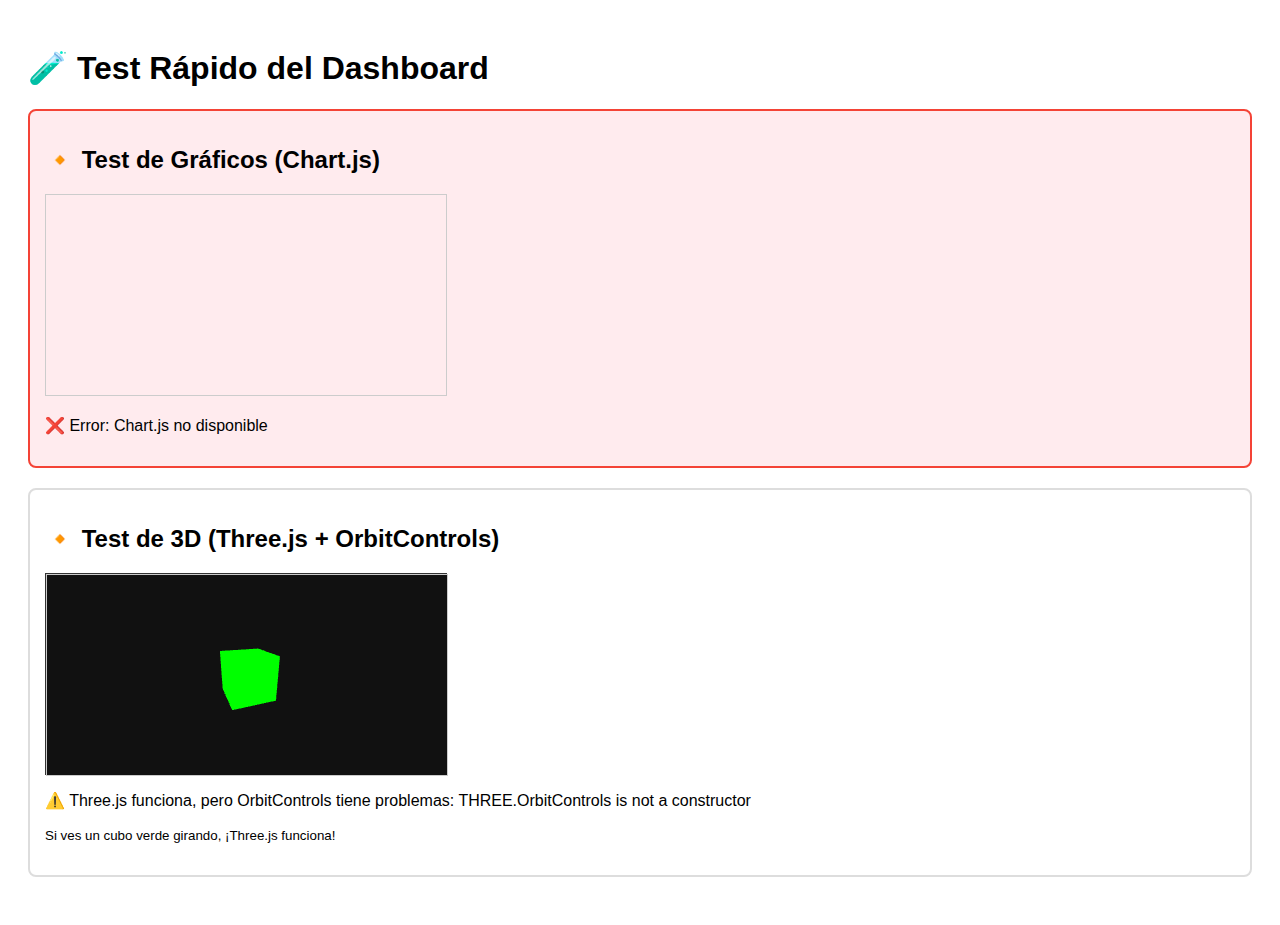
<file: cubesat/test-final.html>
<!DOCTYPE html>
<html lang="en">
<head>
    <meta charset="UTF-8">
    <meta name="viewport" content="width=device-width, initial-scale=1.0">
    <title>Test Rápido - Dashboard CubeSat</title>
    <style>
        body { font-family: Arial, sans-serif; padding: 20px; }
        .test-section { margin: 20px 0; padding: 15px; border: 2px solid #ddd; border-radius: 8px; }
        .success { border-color: #4CAF50; background-color: #f1f8e9; }
        .error { border-color: #f44336; background-color: #ffebee; }
        canvas { border: 1px solid #ccc; }
        #test3d { border: 1px solid #333; background-color: #000; }
    </style>
</head>
<body>
    <h1>🧪 Test Rápido del Dashboard</h1>
    
    <div class="test-section" id="chartSection">
        <h2>🔸 Test de Gráficos (Chart.js)</h2>
        <canvas id="testChart" width="400" height="200"></canvas>
        <p id="chartStatus">Cargando...</p>
    </div>
    
    <div class="test-section" id="threeSection">
        <h2>🔸 Test de 3D (Three.js + OrbitControls)</h2>
        <div id="test3d" style="width: 400px; height: 200px;"></div>
        <p id="threeStatus">Cargando...</p>
        <p><small>Si ves un cubo verde girando, ¡Three.js funciona!</small></p>
    </div>

    <!-- Librerías locales -->
    <script src="libs/chart/chart.min.js"></script>
    <script src="libs/three/three.min.js"></script>
    <script src="libs/three/OrbitControls.js"></script>

    <script>
        // Test Chart.js
        function testChart() {
            try {
                if (typeof Chart === 'undefined') {
                    throw new Error('Chart.js no disponible');
                }

                const ctx = document.getElementById('testChart').getContext('2d');
                new Chart(ctx, {
                    type: 'line',
                    data: {
                        labels: ['Punto 1', 'Punto 2', 'Punto 3', 'Punto 4', 'Punto 5'],
                        datasets: [{
                            label: 'Datos de Prueba',
                            data: [12, 19, 3, 5, 2],
                            borderColor: 'rgb(75, 192, 192)',
                            backgroundColor: 'rgba(75, 192, 192, 0.2)',
                            tension: 0.1
                        }]
                    },
                    options: {
                        responsive: false,
                        plugins: {
                            title: {
                                display: true,
                                text: 'Gráfico de Prueba - ¡Chart.js Funciona! ✅'
                            }
                        }
                    }
                });
                
                document.getElementById('chartStatus').innerHTML = '✅ Chart.js funciona correctamente!';
                document.getElementById('chartSection').classList.add('success');
                
            } catch (error) {
                document.getElementById('chartStatus').innerHTML = '❌ Error: ' + error.message;
                document.getElementById('chartSection').classList.add('error');
            }
        }

        // Test Three.js y OrbitControls
        function test3D() {
            try {
                if (typeof THREE === 'undefined') {
                    throw new Error('Three.js no disponible');
                }

                // Crear escena
                const scene = new THREE.Scene();
                const camera = new THREE.PerspectiveCamera(75, 400/200, 0.1, 1000);
                const renderer = new THREE.WebGLRenderer({ antialias: true });
                
                renderer.setSize(400, 200);
                renderer.setClearColor(0x111111);
                document.getElementById('test3d').appendChild(renderer.domElement);

                // Crear un cubo
                const geometry = new THREE.BoxGeometry(1, 1, 1);
                const material = new THREE.MeshBasicMaterial({ 
                    color: 0x00ff00,
                    wireframe: false
                });
                const cube = new THREE.Mesh(geometry, material);
                scene.add(cube);

                // Agregar luz
                const light = new THREE.PointLight(0xffffff, 1, 100);
                light.position.set(5, 5, 5);
                scene.add(light);

                camera.position.z = 3;

                // Test OrbitControls
                let controls;
                try {
                    controls = new THREE.OrbitControls(camera, renderer.domElement);
                    controls.enableDamping = true;
                    controls.dampingFactor = 0.1;
                    
                    document.getElementById('threeStatus').innerHTML = '✅ Three.js + OrbitControls funcionan! Puedes orbitar con el mouse.';
                    document.getElementById('threeSection').classList.add('success');
                } catch (controlsError) {
                    document.getElementById('threeStatus').innerHTML = '⚠️ Three.js funciona, pero OrbitControls tiene problemas: ' + controlsError.message;
                }

                // Animación
                function animate() {
                    requestAnimationFrame(animate);
                    
                    // Rotar el cubo
                    cube.rotation.x += 0.01;
                    cube.rotation.y += 0.01;
                    
                    // Actualizar controles si existen
                    if (controls) {
                        controls.update();
                    }
                    
                    renderer.render(scene, camera);
                }
                
                animate();
                
            } catch (error) {
                document.getElementById('threeStatus').innerHTML = '❌ Error: ' + error.message;
                document.getElementById('threeSection').classList.add('error');
            }
        }

        // Ejecutar tests
        window.addEventListener('load', function() {
            console.log('🧪 Iniciando tests...');
            
            // Test Chart.js
            testChart();
            
            // Test Three.js con un pequeño delay
            setTimeout(test3D, 100);
        });
    </script>
</body>
</html>
</file>
